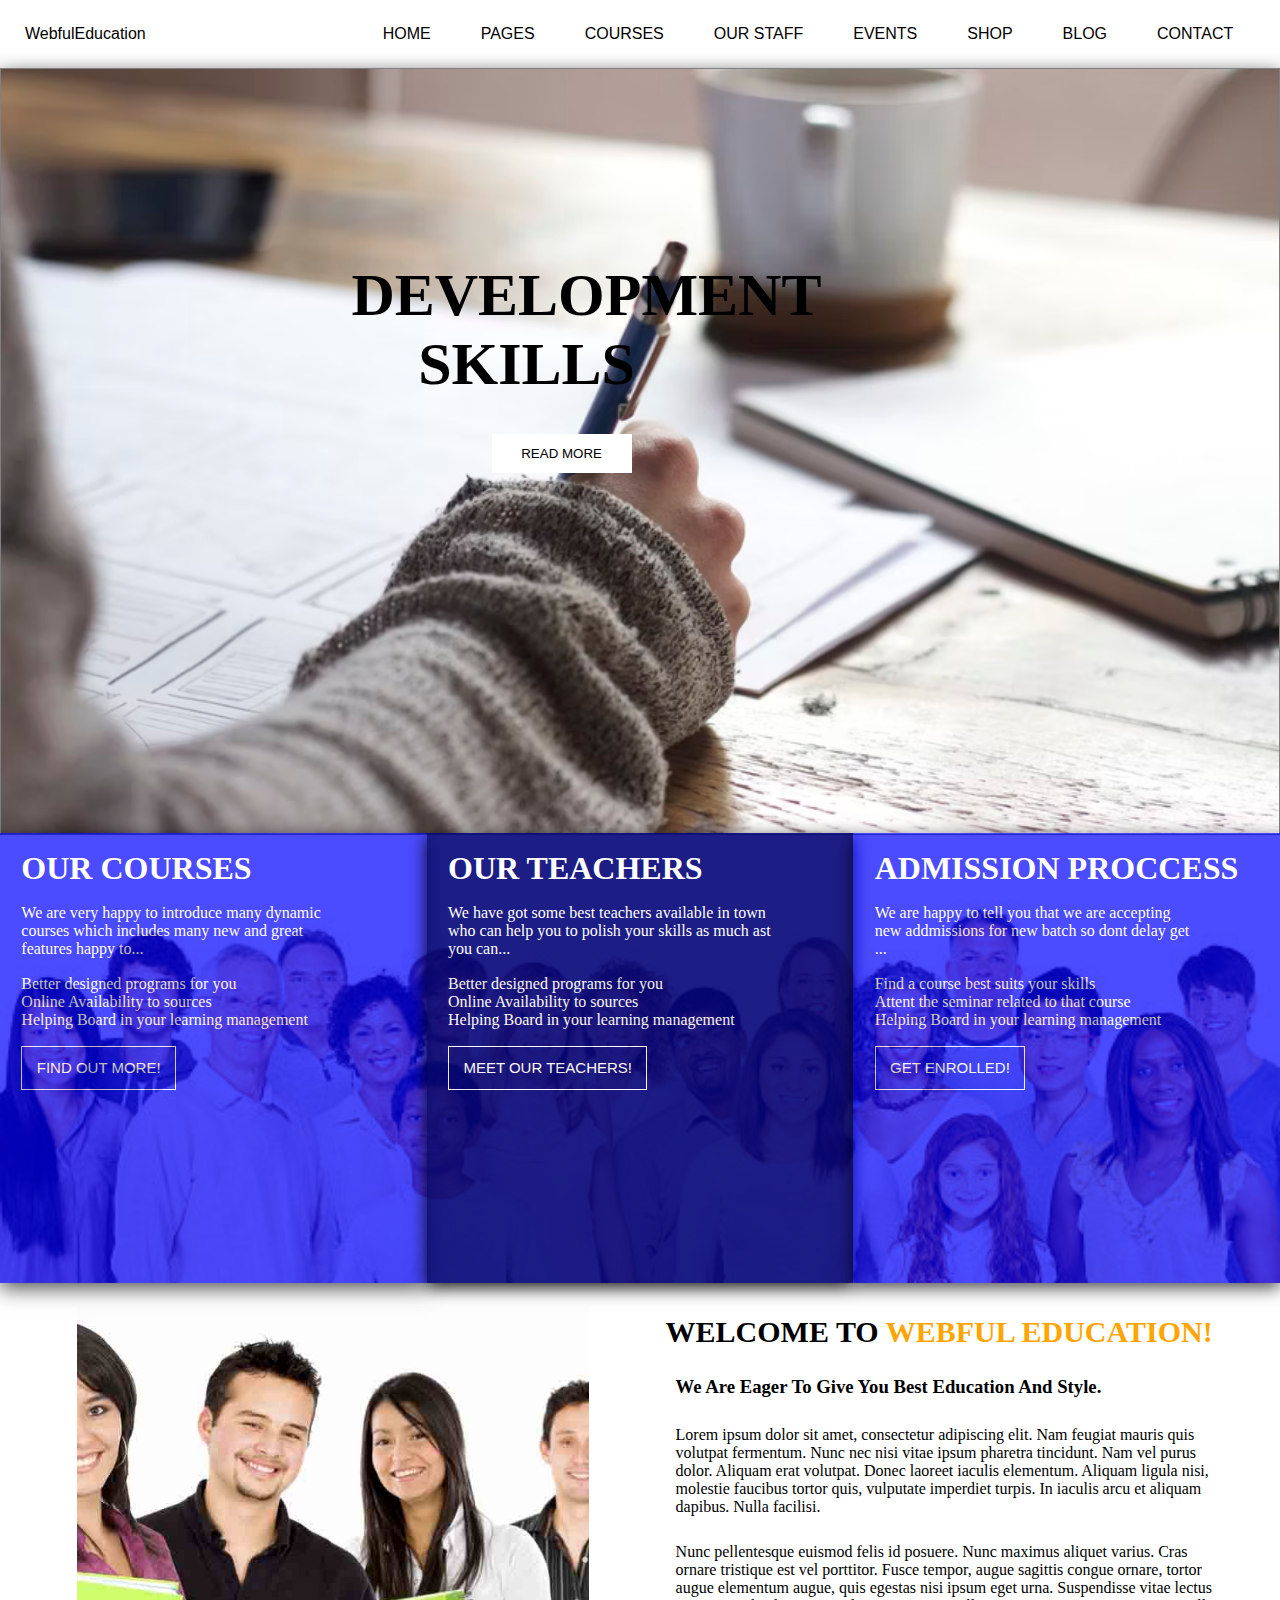
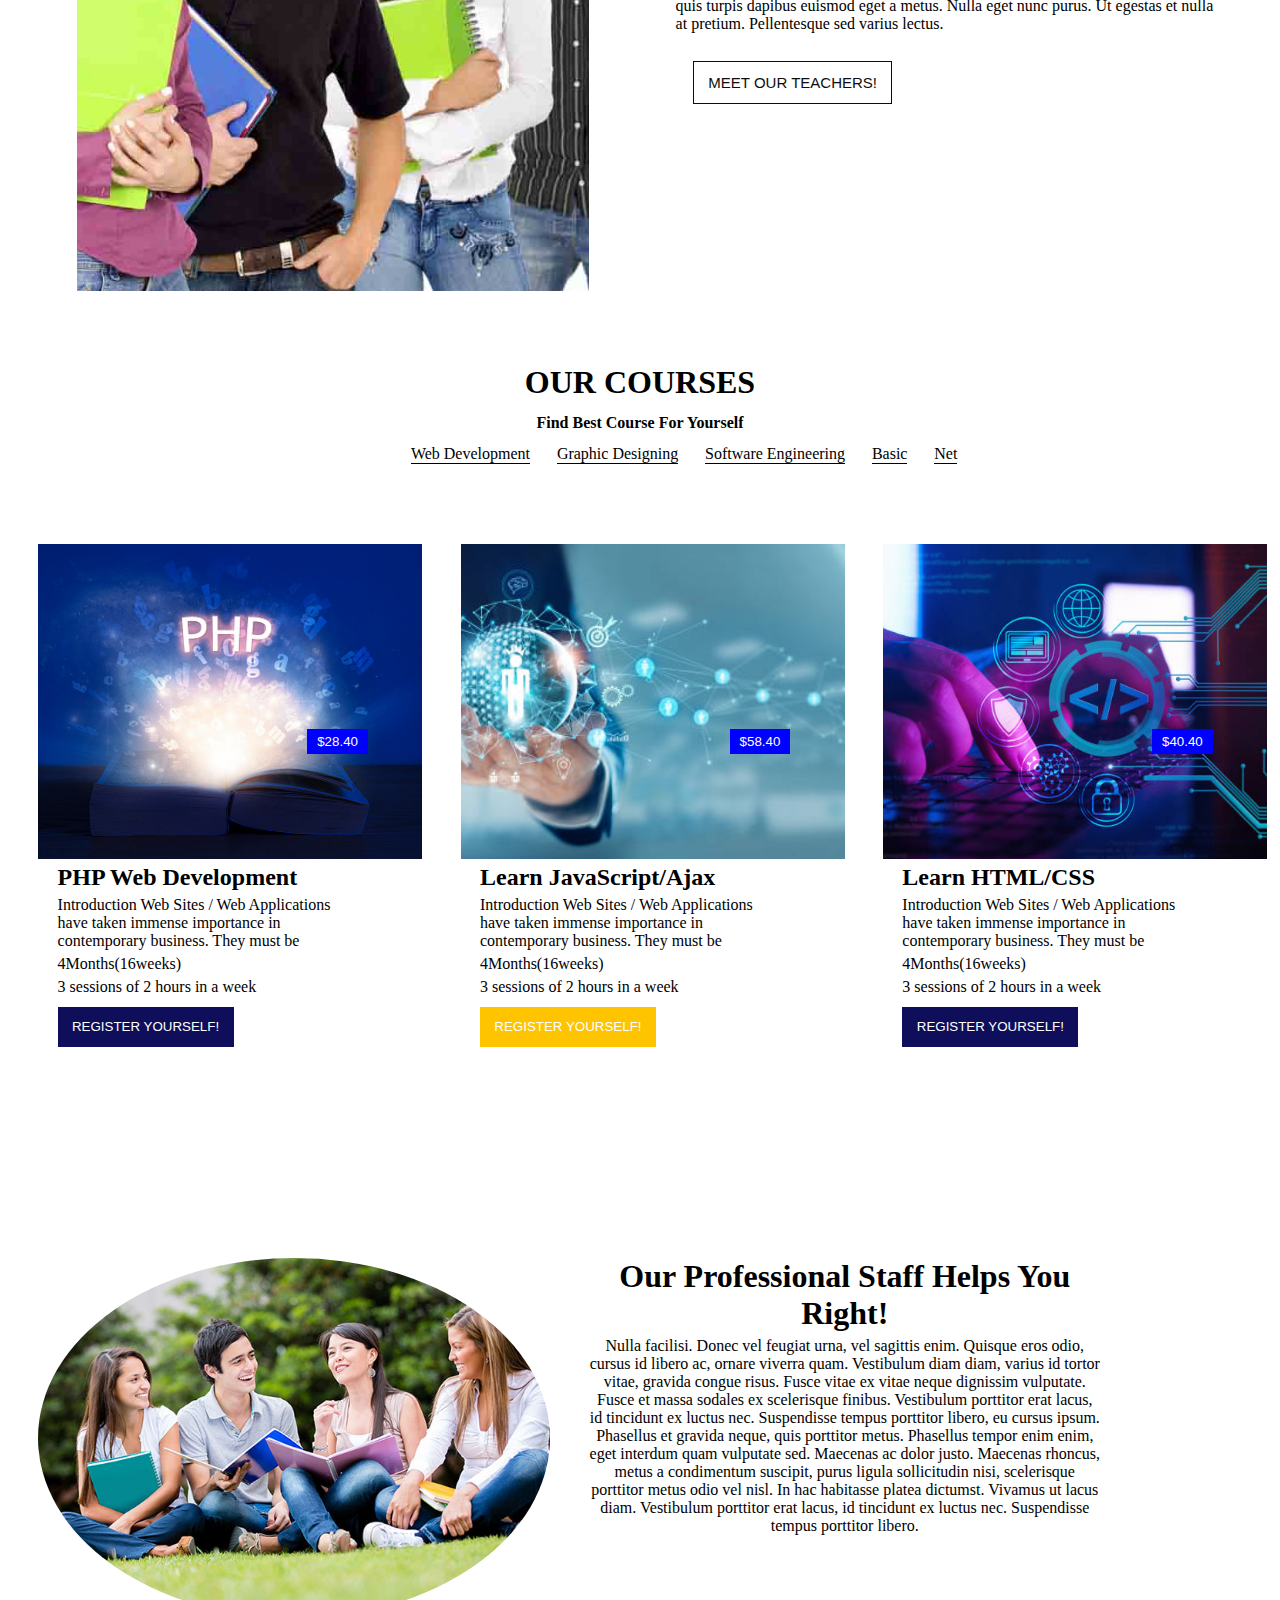
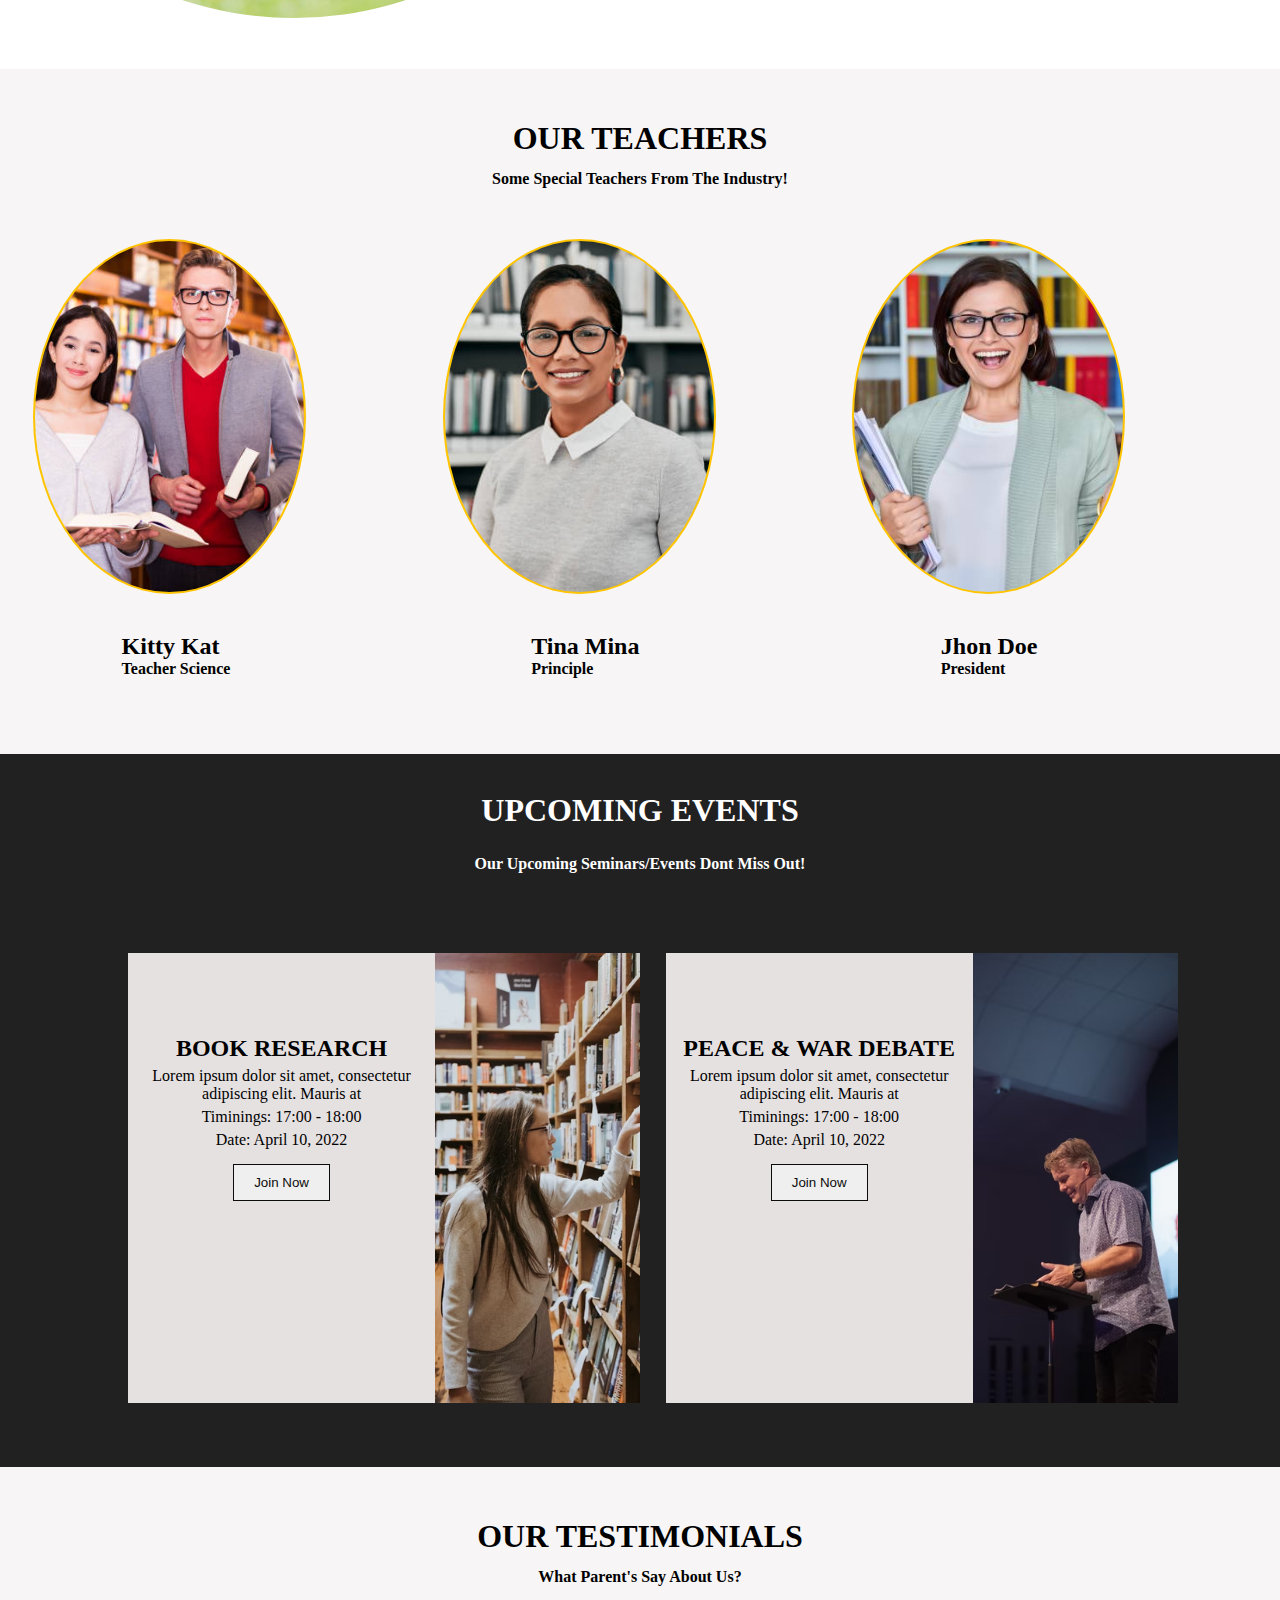
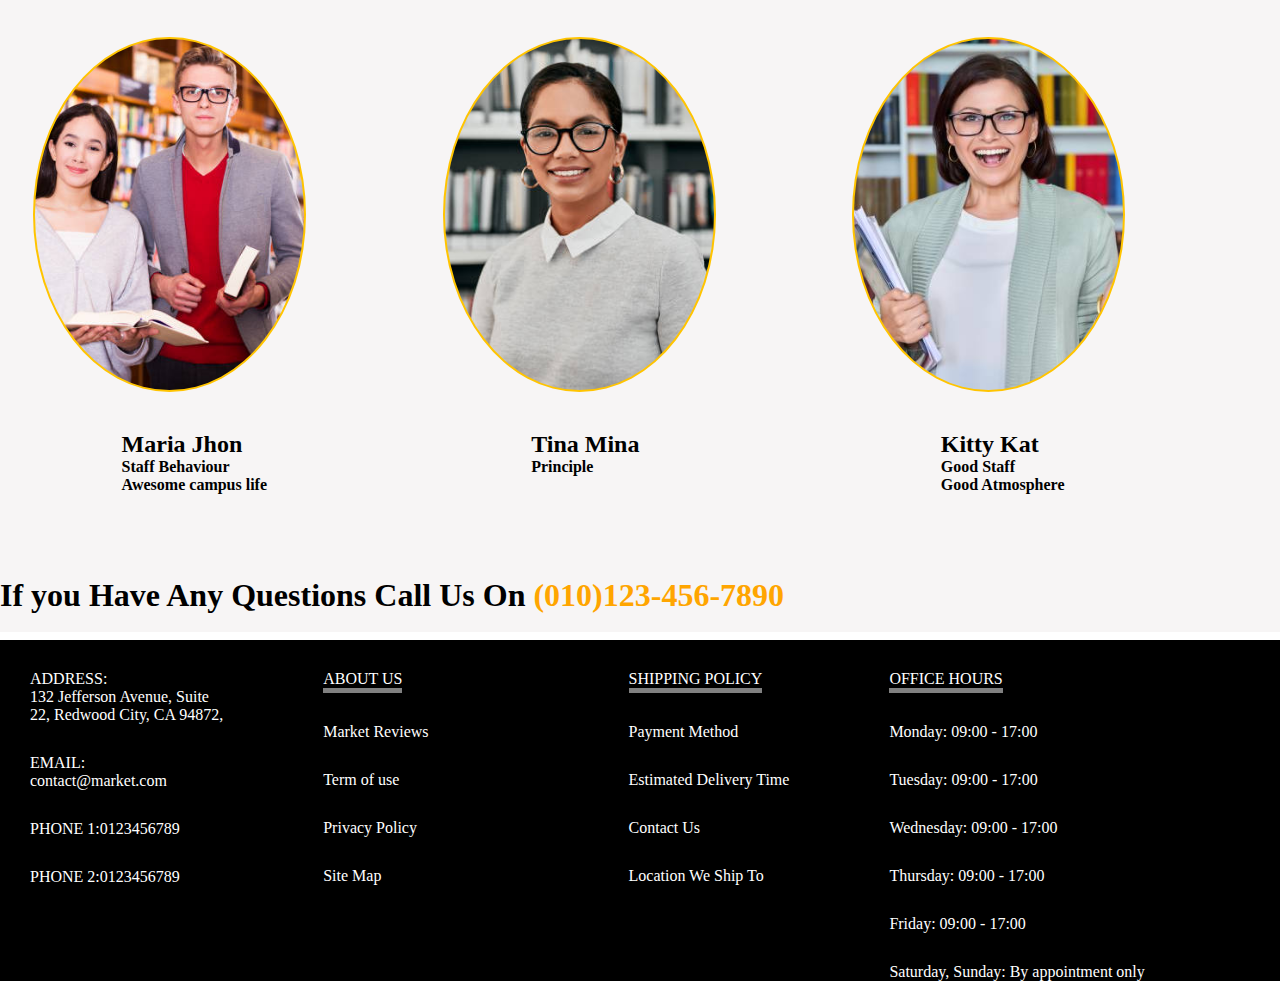
<file: index.html>
<!DOCTYPE html>
<html>
    <head>
<link rel="stylesheet" href="ass.css">
    </head>
    <body>
        <div class="pagemain">
<ul class="bar">
    <li>WebfulEducation</li>
    <li class="dropdown">HOME
        <ul class="drp-cntnt">
            <li><a href="https://zbatoolofficial.github.io/Assignment/index.html">Home Verson 1</a></li>
            <li>Header Light</li>
            <li>Header Style</li>
            <li>Boxed Layout</li>
            <li>Header Dark</li>
        </ul>
    </li>
    <li class="dropdown">PAGES
        <ul class="drp-cntnt">
            <li><a href="https://zbatoolofficial.github.io/Assignment/about.html">About us</a></li>
            <li>Faqs</li>
            <li>Admission</li>
            <li>404 Error</li>
            <li>Gallery</li>
        </ul>
    </li>
    <li class="dropdown">COURSES
        <ul class="drp-cntnt">
            <li><a href="https://zbatoolofficial.github.io/Assignment/course.html">Course</a></li>
            <li>Single course</li>
            <li>Right Sidebar</li>
            <li>Left Sidebar</li>
            
        </ul>
    </li>
    <li class="dropdown">OUR STAFF
        <ul class="drp-cntnt">
            <li><a href="https://zbatoolofficial.github.io/Assignment/teacher.html">Our Staff</a></li>
            <li>Single Teacher</li>
            <li>Right Sidebar</li>
            <li>Left Sidebar</li>
            
        </ul>
    </li>
    <li class="dropdown">EVENTS
        <ul class="drp-cntnt">
            <li><a href="https://zbatoolofficial.github.io/Assignment/event.html">Events</a></li>
            <li>Single Events</li>
            <li>Right Sidebar</li>
            <li>Left Sidebar</li>
        </ul>
    </li>
    <li class="dropdown">SHOP
        <ul class="drp-cntnt">
            <li><a href="https://zbatoolofficial.github.io/Assignment/shop.html">Shop</a></li>
            <li>Single Product</li>
            <li>Cart</li>
            <li>Checkout</li>
            
        </ul>
    </li>
    <li class="dropdown">BLOG
        <ul class="drp-cntnt">
            <li><a href="https://zbatoolofficial.github.io/Assignment/blog.html">Blog</a></li>
            <li>Single Post</li>
            <li>Right Sidebar</li>
            <li>Left Sidebar</li>
        </ul>
    </li>
    <li class="dropdown">CONTACT
        <ul class="drp-cntnt">
            <li><a href="https://zbatoolofficial.github.io/Assignment/contact.html">Contact</a></li>
            <li>Single Post</li>
            <li>Right Sidebar</li>
            <li>Left Sidebar</li>
        </ul>
    </li>
</ul>
<div class="wrapper">
    <div class="herosection">
        <div class="hsleft">

        </div>
        <div class="hsright">
            <div class="hsrcontent">
                
                <h1>DEVELOPMENT SKILLS</h1>

                <button>READ MORE</button>
            </div>
        </div>
    </div>
</div>

<div class="wraper">
    <div class="Layer">
        <div class="Lcntnt">
            <h1>OUR COURSES</h1>
            <p>We are very happy to introduce many dynamic<br>
                 courses which includes many new and great <br>
                 features happy to...</p>
                 <p> Better designed programs for you<br>
                    Online Availability to sources<br>
                    Helping Board in your learning management
                    </p>
                    <button>FIND OUT MORE!</button>
        </div>

    </div>
<div class="Layer2">
    <div class="Lcntnt">
        <h1>OUR TEACHERS</h1>
        <p>We have got some best teachers available in town<br>
            who can help you to polish your skills as much ast <br>
             you can...</p>
             <p> Better designed programs for you<br>
                Online Availability to sources<br>
                Helping Board in your learning management
                </p>
                <button>MEET OUR TEACHERS!</button>
    </div>

</div>
<div class="Layer3">
    <div class="Lcntnt">
        <h1> ADMISSION PROCCESS</h1>
        <p>We are happy to tell you that we are accepting<br>
             new addmissions for new batch so dont delay get<br>...</p>
             <p> Find a course best suits your skills<br>
                Attent the seminar related to that course<br>
                Helping Board in your learning management</p>
                <button>GET ENROLLED!</button>
    </div>

</div>
</div>
<div class="igwrap">
<div class="imgpa">
    <div class="imglft"></div>
<div class="par8">
    <h1>WELCOME TO<span style="color: orange;"> WEBFUL EDUCATION!</span></h1>
    <h3>We Are Eager To Give You Best Education And Style.</h3>
    <p>Lorem ipsum dolor sit amet, consectetur adipiscing elit. Nam feugiat mauris quis<br>
         volutpat fermentum. Nunc nec nisi vitae ipsum pharetra tincidunt. Nam vel purus<br>
          dolor. Aliquam erat volutpat. Donec laoreet iaculis elementum. Aliquam ligula nisi,<br>
         molestie faucibus tortor quis, vulputate imperdiet turpis. In iaculis arcu et aliquam<br>
         dapibus. Nulla facilisi.</p>
    <p>Nunc pellentesque euismod felis id posuere. Nunc maximus aliquet varius. Cras<br>
         ornare tristique est vel porttitor. Fusce tempor, augue sagittis congue ornare, tortor<br>
          augue elementum augue, quis egestas nisi ipsum eget urna. Suspendisse vitae lectus<br>
           quis turpis dapibus euismod eget a metus. Nulla eget nunc purus. Ut egestas et nulla<br>
         at pretium. Pellentesque sed varius lectus.</p>
         <button>MEET OUR TEACHERS!</button>
</div>
</div></div>

<div class="courses">
    <div class="upcrse">
        <h1>OUR COURSES</h1>
        <h4>Find Best Course For Yourself</h4>
        <ul class="upli">
            <li>Web Development</li>
            <li>Graphic Designing</li>
            <li>Software Engineering</li>
            <li>Basic</li>
            <li>Net</li>
        </ul>
    </div>
    <div class="downcrse">
        <div class="down1">
            <div class="up1">
                <button class="btn">$28.40</button>
            </div>
            <div class="do1">
                <h2>PHP Web Development</h2>
                <p>Introduction Web Sites / Web Applications <br>
                    have taken immense importance in<br>
                     contemporary business. They must be</p>
                     <p>4Months(16weeks)</p>
                     <p>3 sessions of 2 hours in a week</p>
                     <button>REGISTER YOURSELF!</button>
            </div>
        </div>
        <div class="down2">
            <div class="up2">
                <button class="btn">$58.40</button>
            </div>
            <div class="do2">
<h2>Learn JavaScript/Ajax</h2>
<p>Introduction Web Sites / Web Applications <br>
    have taken immense importance in<br>
     contemporary business. They must be</p>
     <p>4Months(16weeks)</p>
     <p>3 sessions of 2 hours in a week</p>
     <button>REGISTER YOURSELF!</button>
            </div>
        </div>
        <div class="down3">
            <div class="up3">
                <button class="btn">$40.40</button>
            </div>
            <div class="do1">
                <h2>Learn HTML/CSS</h2>
                <p>Introduction Web Sites / Web Applications <br>
                    have taken immense importance in<br>
                     contemporary business. They must be</p>
                     <p>4Months(16weeks)</p>
                     <p>3 sessions of 2 hours in a week</p>
                     <button>REGISTER YOURSELF!</button>
            </div>
        </div>
    </div>
</div>
</div>
<div class="tehero">
    <div class="telft"></div>
    <div class="terit">
        <h1>Our Professional Staff Helps You Right!</h1>
    <p>Nulla facilisi. Donec vel feugiat urna, vel sagittis enim. Quisque eros odio, cursus id libero ac, ornare viverra quam. Vestibulum diam diam, varius id tortor vitae, gravida congue risus. Fusce vitae ex vitae neque dignissim vulputate. Fusce et massa sodales ex scelerisque finibus. Vestibulum porttitor erat lacus, id tincidunt ex luctus nec. Suspendisse tempus porttitor libero, eu cursus ipsum. Phasellus et gravida neque, quis porttitor metus. Phasellus tempor enim enim, eget interdum quam vulputate sed. Maecenas ac dolor justo. Maecenas rhoncus, metus a condimentum suscipit, purus ligula sollicitudin nisi, scelerisque porttitor metus odio vel nisl. In hac habitasse platea dictumst. Vivamus ut lacus diam. Vestibulum porttitor erat lacus, id tincidunt ex luctus nec. Suspendisse tempus porttitor libero.</p>
    </div>
</div>
<div class="teacher">
    <div class="tch1">
        <h1>OUR TEACHERS</h1>
        <h4>Some Special Teachers From The Industry!</h4>
    </div>
    <div class="tch2">
       <div class="tchrman">
        <div class="tchr2">
            
        </div>
        <div class="tchrd">
            <h2>Kitty Kat</h2>
            <h4>Teacher Science</h4>
        </div></div>
        <div class="tchrman">
            <div class="tchr3">
                
            </div>
            <div class="tchrd">
                <h2>Tina Mina</h2>
                <h4>Principle</h4>
            </div></div>
            <div class="tchrman">
                <div class="tchr1">
                    
                </div>
                <div class="tchrd">
                    <h2>Jhon Doe</h2>
                    <h4>President</h4>
                </div></div>
       
    </div>
    <div class="Evnts">
        <div class="ev">
            <h1>UPCOMING EVENTS</h1>
            <h4>Our Upcoming Seminars/Events Dont Miss Out!</h4>
        </div>
        <div class="hromain">
    <div class="hrosec1">
        <div class="hrolft1">
            <h2>BOOK RESEARCH</h2>
            <p>Lorem ipsum dolor sit amet, consectetur<br> adipiscing elit. Mauris at</p>
                 <p> Timinings: 17:00 - 18:00</p>
                 <p>  Date: April 10, 2022</p>
                 <button>Join Now</button>
        </div>
        <div class="hrort1"></div>
    </div>
    <div class="hrosec2">
        <div class="hrolft2">
            <h2>PEACE & WAR DEBATE</h2>
            <p>Lorem ipsum dolor sit amet, consectetur<br> adipiscing elit. Mauris at</p>
            <p> Timinings: 17:00 - 18:00</p>
            <p>  Date: April 10, 2022</p>
            <button>Join Now</button>
        </div>
        <div class="hrort2"></div>
    </div></div>
</div>

<div class="teacher">
    <div class="tch1">
        <h1>OUR TESTIMONIALS</h1>
        <h4>What Parent's Say About Us?</h4>
    </div>
    <div class="tch2">
       <div class="tchrman">
        <div class="tchr2">
            
        </div>
        <div class="tchrd">
            <h2>Maria Jhon</h2>
            <h4>Staff Behaviour</h4>
            <h4>Awesome campus life</h4>
        </div></div>
        <div class="tchrman">
            <div class="tchr3">
                
            </div>
            <div class="tchrd">
                <h2>Tina Mina</h2>
                <h4>Principle</h4>
            </div></div>
            <div class="tchrman">
                <div class="tchr1">
                    
                </div>
                <div class="tchrd">
                    <h2>Kitty Kat</h2>
                    <h4>Good Staff</h4>
                    <h4>Good Atmosphere</h4>
                </div></div>
    </div> 
    <div class="and">
        <h1> If you Have Any Questions Call Us On <span style="color: orange;">(010)123-456-7890</span></h1>
    </div>
    <div class="endmn">
        <div class="end1">
        <ul>
            <li>ADDRESS:<br>
                132 Jefferson Avenue, Suite<br>
                 22, Redwood City, CA 94872,</li>
            <li></li>
            <li>EMAIL:<br>contact@market.com</li>
            <li></li>
            <li>PHONE 1:0123456789</li>
            <li>PHONE 2:0123456789</li>
        </ul></div>
        <div class="end2">
            <ul>
                <li>ABOUT US</li>
                <li>Market Reviews</li>
                <li>Term of use</li>
                <li>Privacy Policy</li>
                <li>Site Map</li>
            
            </ul></div>
            <div class="end3">
                <ul>
                    <li>SHIPPING POLICY</li>
                    <li>Payment Method</li>
                    <li>Estimated Delivery Time</li>
                    <li>Contact Us</li>
                    <li>Location We Ship To</li>
                    
                </ul></div>
                <div class="end4">
                    <ul>
                        <li>OFFICE HOURS</li>
                        <li>Monday: 09:00 - 17:00</li>
                        <li>Tuesday: 09:00 - 17:00</li>
                        <li>Wednesday: 09:00 - 17:00</li>
                        <li>Thursday: 09:00 - 17:00</li>
                        <li>Friday: 09:00 - 17:00</li>
                        <li>Saturday, Sunday: By appointment only
                        </li>
                        
                    </ul></div></div>
</div>
    </body>
</html>
</file>
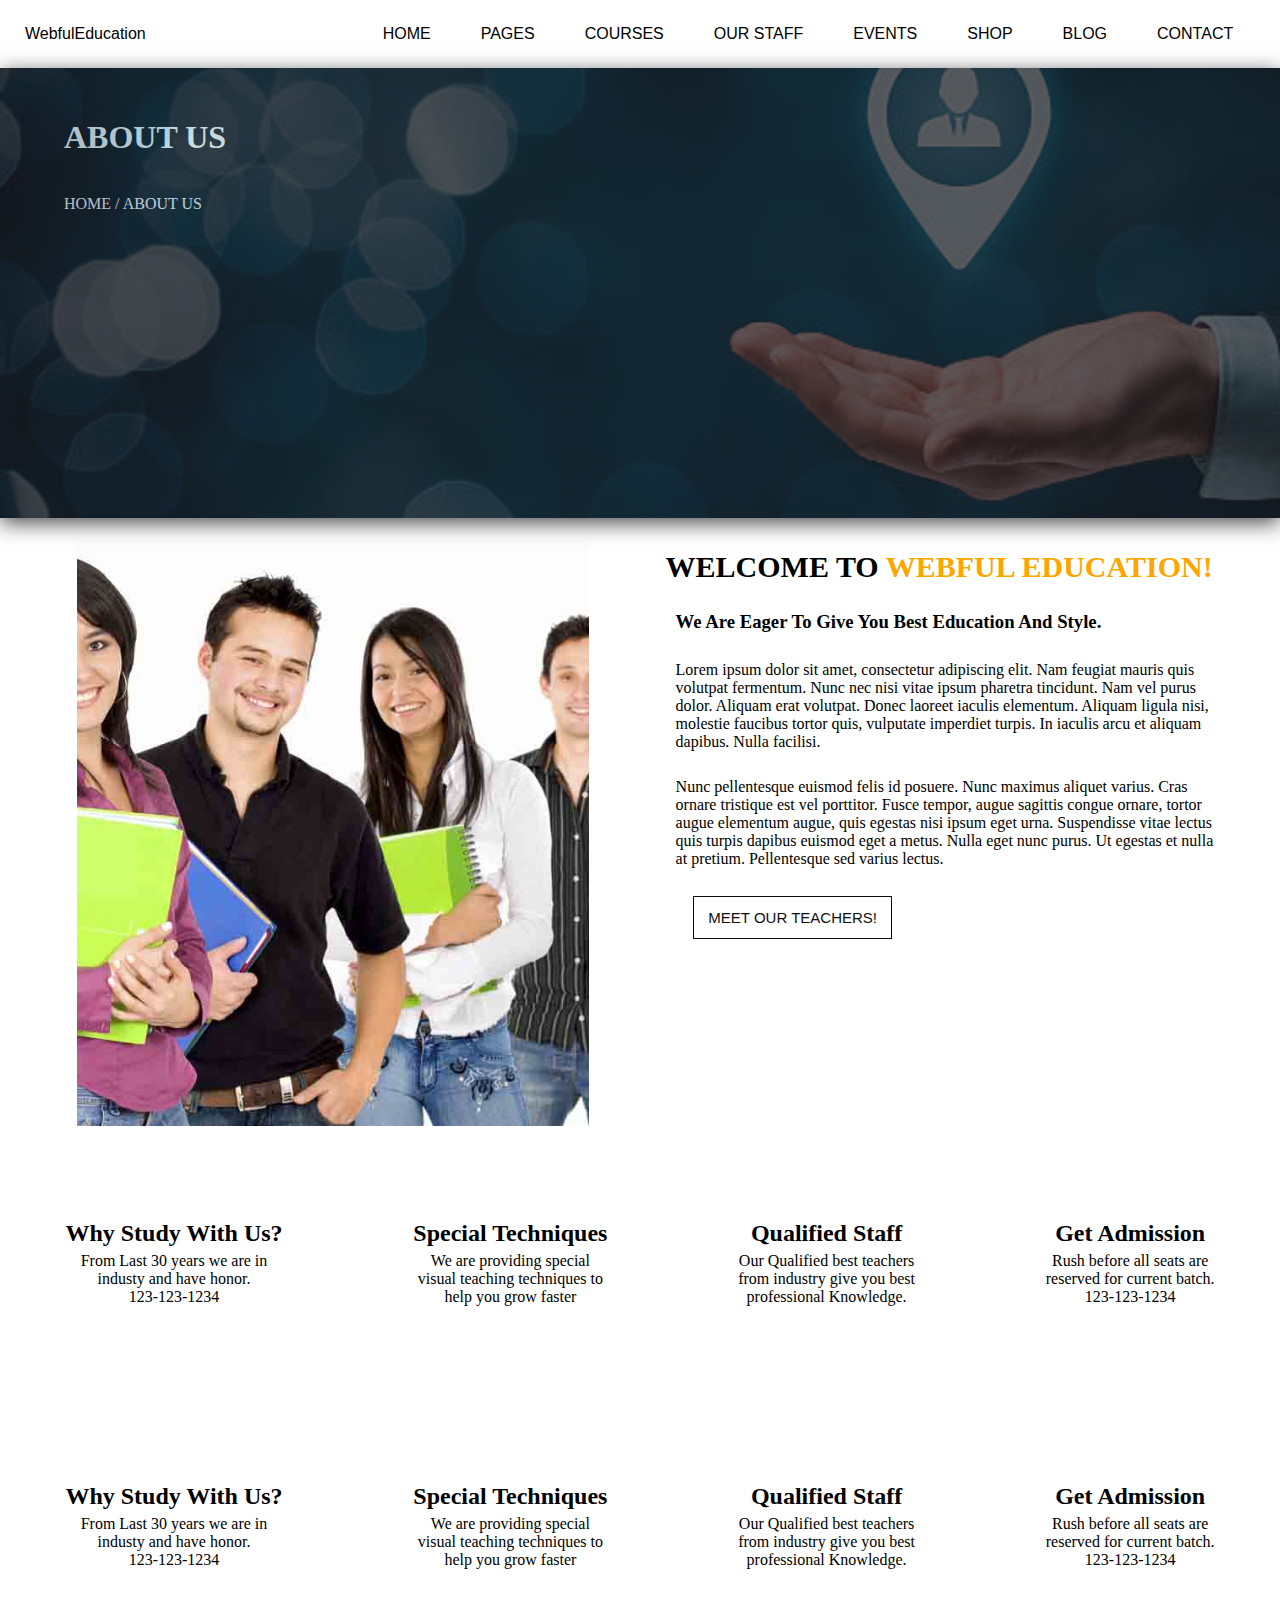
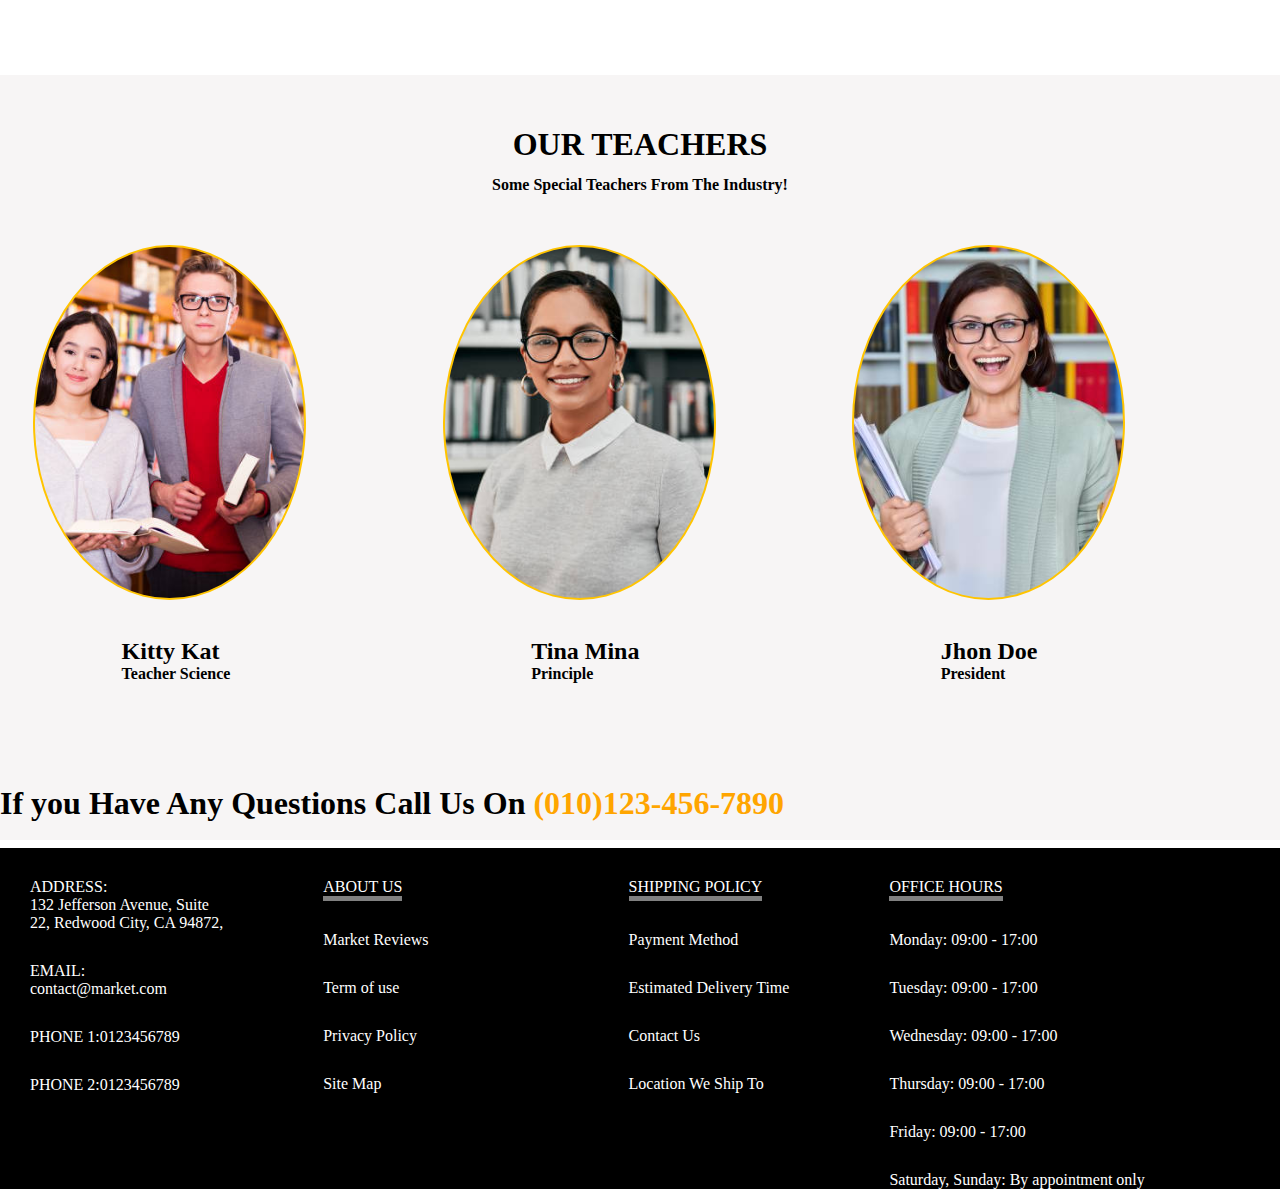
<file: about.html>
<!DOCTYPE html>
<html>
    <head>
        <link rel="stylesheet" href="ass.css">
    </head>
    <body>
        <ul class="bar">
    <li>WebfulEducation</li>
    <li class="dropdown">HOME
        <ul class="drp-cntnt">
            <li><a href="https://zbatoolofficial.github.io/Assignment/index.html">Home Verson 1</a></li>
            <li>Header Light</li>
            <li>Header Style</li>
            <li>Boxed Layout</li>
            <li>Header Dark</li>
        </ul>
    </li>
    <li class="dropdown">PAGES
        <ul class="drp-cntnt">
            <li><a href="https://zbatoolofficial.github.io/Assignment/about.html">About us</a></li>
            <li>Faqs</li>
            <li>Admission</li>
            <li>404 Error</li>
            <li>Gallery</li>
        </ul>
    </li>
    <li class="dropdown">COURSES
        <ul class="drp-cntnt">
            <li><a href="https://zbatoolofficial.github.io/Assignment/course.html">Course</a></li>
            <li>Single course</li>
            <li>Right Sidebar</li>
            <li>Left Sidebar</li>
            
        </ul>
    </li>
    <li class="dropdown">OUR STAFF
        <ul class="drp-cntnt">
            <li><a href="https://zbatoolofficial.github.io/Assignment/teacher.html">Our Staff</a></li>
            <li>Single Teacher</li>
            <li>Right Sidebar</li>
            <li>Left Sidebar</li>
            
        </ul>
    </li>
    <li class="dropdown">EVENTS
        <ul class="drp-cntnt">
            <li><a href="https://zbatoolofficial.github.io/Assignment/event.html">Events</a></li>
            <li>Single Events</li>
            <li>Right Sidebar</li>
            <li>Left Sidebar</li>
        </ul>
    </li>
    <li class="dropdown">SHOP
        <ul class="drp-cntnt">
            <li><a href="https://zbatoolofficial.github.io/Assignment/shop.html">Shop</a></li>
            <li>Single Product</li>
            <li>Cart</li>
            <li>Checkout</li>
            
        </ul>
    </li>
    <li class="dropdown">BLOG
        <ul class="drp-cntnt">
            <li><a href="https://zbatoolofficial.github.io/Assignment/blog.html">Blog</a></li>
            <li>Single Post</li>
            <li>Right Sidebar</li>
            <li>Left Sidebar</li>
        </ul>
    </li>
    <li class="dropdown">CONTACT
        <ul class="drp-cntnt">
            <li><a href="https://zbatoolofficial.github.io/Assignment/contact.html">Contact</a></li>
            <li>Single Post</li>
            <li>Right Sidebar</li>
            <li>Left Sidebar</li>
        </ul>
    </li>
</ul>
        <div class="abmain">
        <div class="abwraper">
            <div class="abLayer">
                <div class="abLcntnt">
                    <h1>ABOUT US</h1>
                    <p>HOME / ABOUT US</p>
                          
                </div>
        
            </div></div>

            <div class="imgpa">
                <div class="imglft"></div>
            <div class="par8">
                <h1>WELCOME TO<span style="color: orange;"> WEBFUL EDUCATION!</span></h1>
                <h3>We Are Eager To Give You Best Education And Style.</h3>
                <p>Lorem ipsum dolor sit amet, consectetur adipiscing elit. Nam feugiat mauris quis<br>
                     volutpat fermentum. Nunc nec nisi vitae ipsum pharetra tincidunt. Nam vel purus<br>
                      dolor. Aliquam erat volutpat. Donec laoreet iaculis elementum. Aliquam ligula nisi,<br>
                     molestie faucibus tortor quis, vulputate imperdiet turpis. In iaculis arcu et aliquam<br>
                     dapibus. Nulla facilisi.</p>
                <p>Nunc pellentesque euismod felis id posuere. Nunc maximus aliquet varius. Cras<br>
                     ornare tristique est vel porttitor. Fusce tempor, augue sagittis congue ornare, tortor<br>
                      augue elementum augue, quis egestas nisi ipsum eget urna. Suspendisse vitae lectus<br>
                       quis turpis dapibus euismod eget a metus. Nulla eget nunc purus. Ut egestas et nulla<br>
                     at pretium. Pellentesque sed varius lectus.</p>
                     <button>MEET OUR TEACHERS!</button>
            </div>
            </div>
            <div class="about">
                <div class="ab1">
                    <h2>Why Study With Us?</h2>
                    <p>From Last 30 years we are in<br>
                        industy and have honor.<br>
                         123-123-1234
                    </p>
                </div>
                <div class="ab1">
                    <h2>Special Techniques</h2>
                    <p>We are providing special<br>visual teaching techniques to<br>
                    help you grow faster
                    </p>
                </div>
                <div class="ab1">
                    <h2>Qualified Staff</h2>
                    <p>Our Qualified best teachers<br>
                        from industry give you best<br>
                    professional Knowledge.
                    </p>
                </div>
                <div class="ab1">
                    <h2>Get Admission</h2>
                    <p>Rush before all seats are<br> reserved for current batch.<br>
                         123-123-1234
                    </p>
                </div>
            </div>
            <div class="about">
                <div class="ab1">
                    <h2>Why Study With Us?</h2>
                    <p>From Last 30 years we are in<br>
                        industy and have honor.<br>
                         123-123-1234
                    </p>
                </div>
                <div class="ab1">
                    <h2>Special Techniques</h2>
                    <p>We are providing special<br>visual teaching techniques to<br>
                    help you grow faster
                    </p>
                </div>
                <div class="ab1">
                    <h2>Qualified Staff</h2>
                    <p>Our Qualified best teachers<br>
                        from industry give you best<br>
                    professional Knowledge.
                    </p>
                </div>
                <div class="ab1">
                    <h2>Get Admission</h2>
                    <p>Rush before all seats are<br> reserved for current batch.<br>
                         123-123-1234
                    </p>
                </div>
            </div>
            <div class="teacher">
                <div class="tch1">
                    <h1>OUR TEACHERS</h1>
                    <h4>Some Special Teachers From The Industry!</h4>
                </div>
                <div class="tch2">
                   <div class="tchrman">
                    <div class="tchr2">
                        
                    </div>
                    <div class="tchrd">
                        <h2>Kitty Kat</h2>
                        <h4>Teacher Science</h4>
                    </div></div>
                    <div class="tchrman">
                        <div class="tchr3">
                            
                        </div>
                        <div class="tchrd">
                            <h2>Tina Mina</h2>
                            <h4>Principle</h4>
                        </div></div>
                        <div class="tchrman">
                            <div class="tchr1">
                                
                            </div>
                            <div class="tchrd">
                                <h2>Jhon Doe</h2>
                                <h4>President</h4>
                            </div></div>
                   
                </div>
               <div class="and">
                   <h1> If you Have Any Questions Call Us On <span style="color: orange;">(010)123-456-7890</span></h1>
               </div>
                <div class="endmn">
                    <div class="end1">
                    <ul>
                        <li>ADDRESS:<br>
                            132 Jefferson Avenue, Suite<br>
                             22, Redwood City, CA 94872,</li>
                        <li></li>
                        <li>EMAIL:<br>contact@market.com</li>
                        <li></li>
                        <li>PHONE 1:0123456789</li>
                        <li>PHONE 2:0123456789</li>
                    </ul></div>
                    <div class="end2">
                        <ul>
                            <li>ABOUT US</li>
                            <li>Market Reviews</li>
                            <li>Term of use</li>
                            <li>Privacy Policy</li>
                            <li>Site Map</li>
                        
                        </ul></div>
                        <div class="end3">
                            <ul>
                                <li>SHIPPING POLICY</li>
                                <li>Payment Method</li>
                                <li>Estimated Delivery Time</li>
                                <li>Contact Us</li>
                                <li>Location We Ship To</li>
                                
                            </ul></div>
                            <div class="end4">
                                <ul>
                                    <li>OFFICE HOURS</li>
                                    <li>Monday: 09:00 - 17:00</li>
                                    <li>Tuesday: 09:00 - 17:00</li>
                                    <li>Wednesday: 09:00 - 17:00</li>
                                    <li>Thursday: 09:00 - 17:00</li>
                                    <li>Friday: 09:00 - 17:00</li>
                                    <li>Saturday, Sunday: By appointment only
                                    </li>
                                    
                                </ul></div></div>
    </body>
</html>
</file>
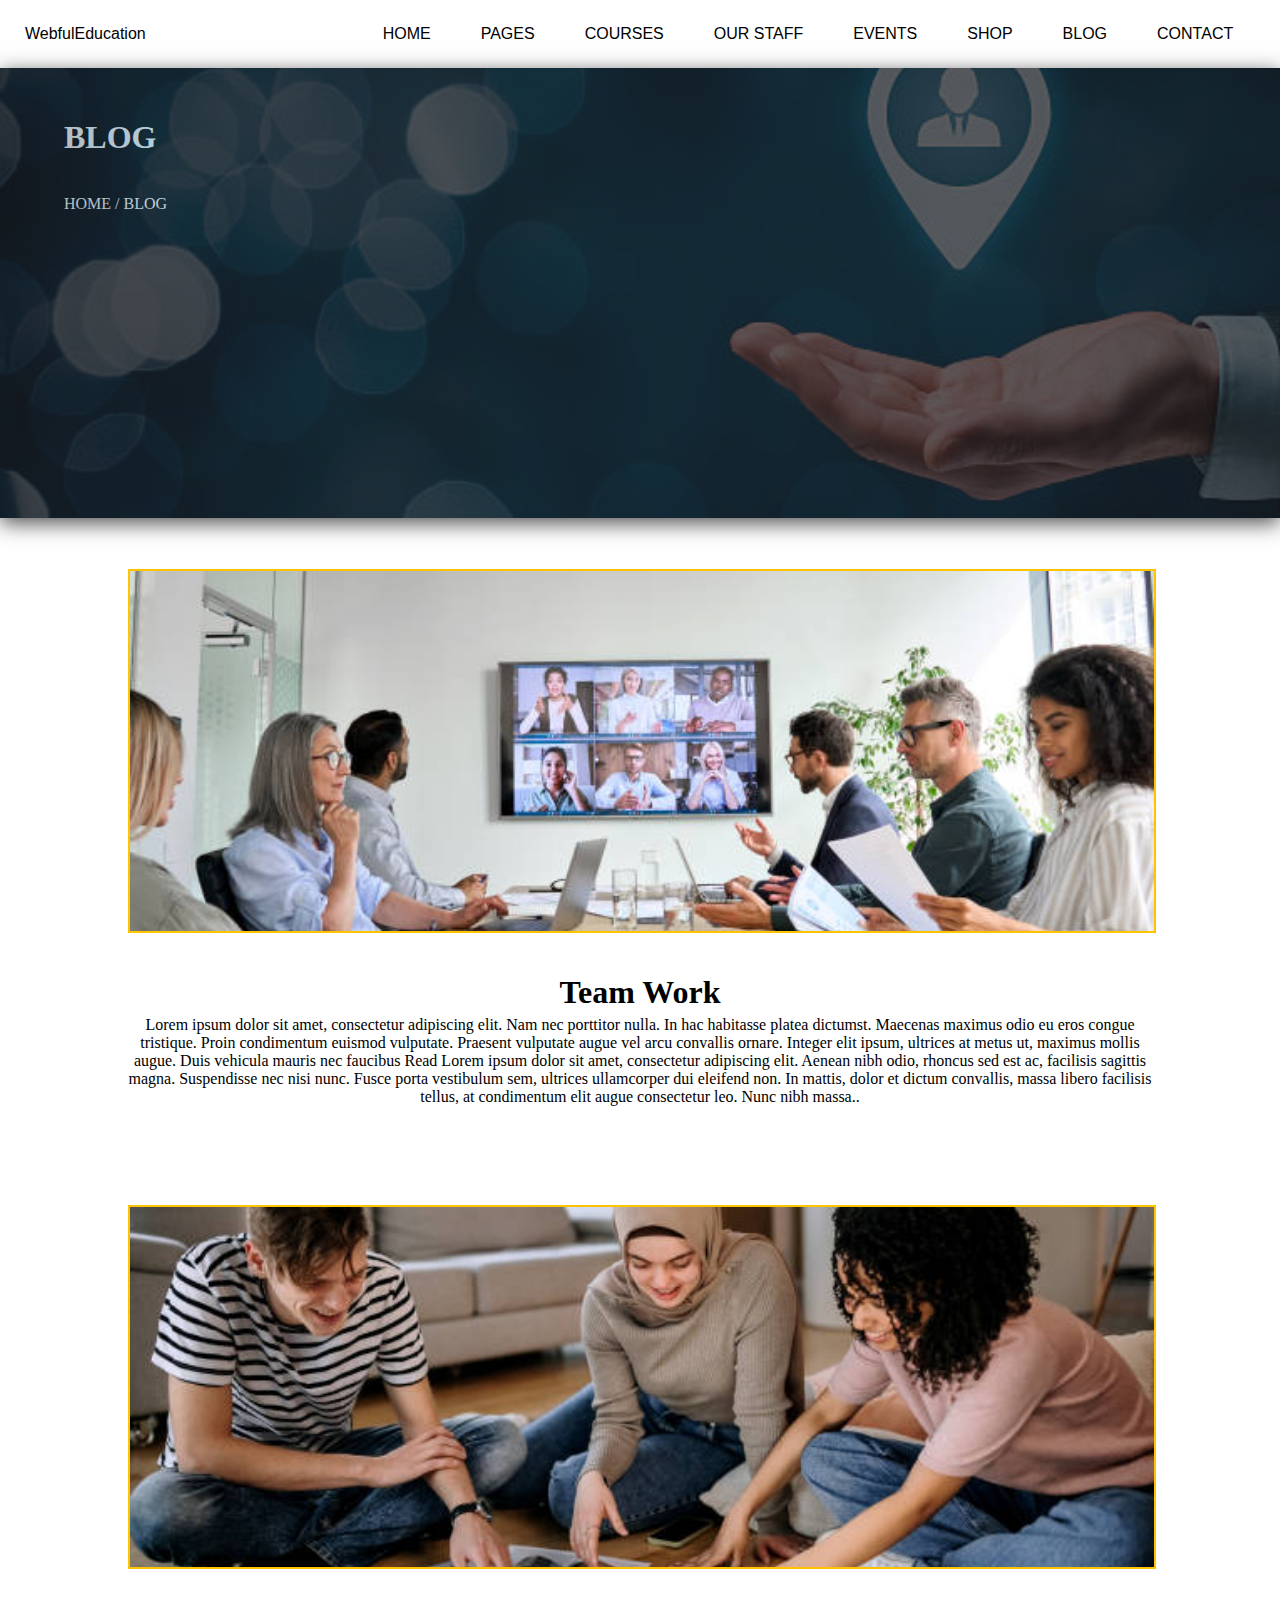
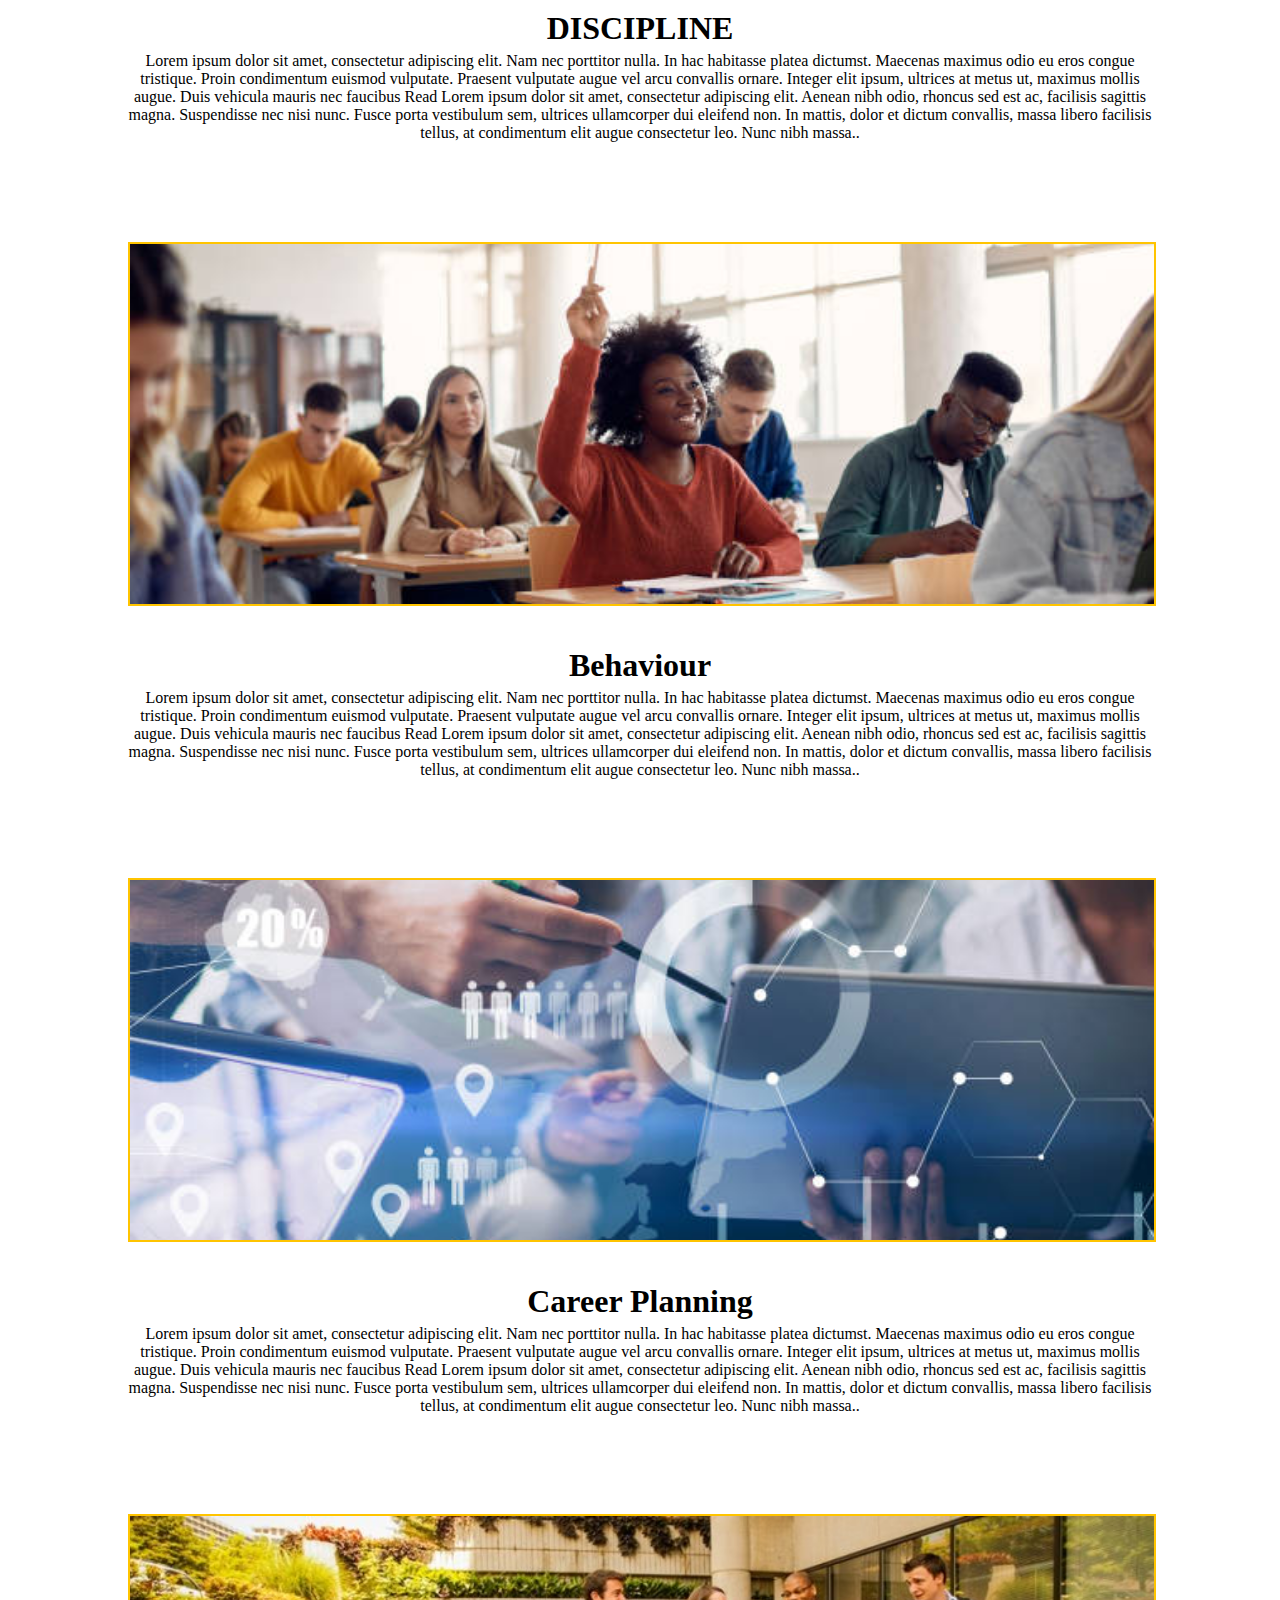
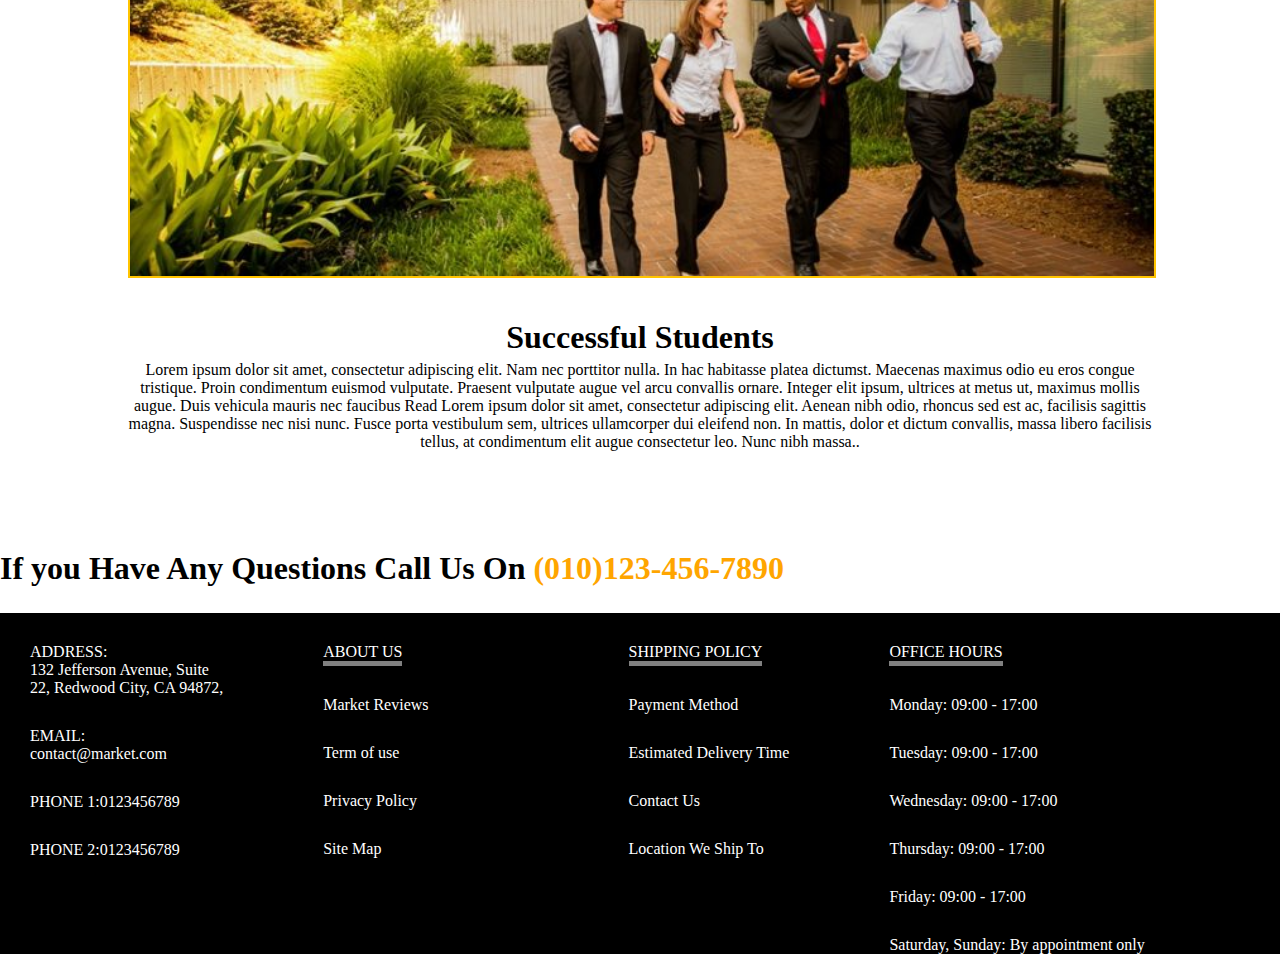
<file: blog.html>
<!DOCTYPE html>
<html>
    <head>
        <link rel="stylesheet" href="ass.css">
    </head>
    <body>
        <ul class="bar">
    <li>WebfulEducation</li>
    <li class="dropdown">HOME
        <ul class="drp-cntnt">
            <li><a href="https://zbatoolofficial.github.io/Assignment/index.html">Home Verson 1</a></li>
            <li>Header Light</li>
            <li>Header Style</li>
            <li>Boxed Layout</li>
            <li>Header Dark</li>
        </ul>
    </li>
    <li class="dropdown">PAGES
        <ul class="drp-cntnt">
            <li><a href="https://zbatoolofficial.github.io/Assignment/about.html">About us</a></li>
            <li>Faqs</li>
            <li>Admission</li>
            <li>404 Error</li>
            <li>Gallery</li>
        </ul>
    </li>
    <li class="dropdown">COURSES
        <ul class="drp-cntnt">
            <li><a href="https://zbatoolofficial.github.io/Assignment/course.html">Course</a></li>
            <li>Single course</li>
            <li>Right Sidebar</li>
            <li>Left Sidebar</li>
            
        </ul>
    </li>
    <li class="dropdown">OUR STAFF
        <ul class="drp-cntnt">
            <li><a href="https://zbatoolofficial.github.io/Assignment/teacher.html">Our Staff</a></li>
            <li>Single Teacher</li>
            <li>Right Sidebar</li>
            <li>Left Sidebar</li>
            
        </ul>
    </li>
    <li class="dropdown">EVENTS
        <ul class="drp-cntnt">
            <li><a href="https://zbatoolofficial.github.io/Assignment/event.html">Events</a></li>
            <li>Single Events</li>
            <li>Right Sidebar</li>
            <li>Left Sidebar</li>
        </ul>
    </li>
    <li class="dropdown">SHOP
        <ul class="drp-cntnt">
            <li><a href="https://zbatoolofficial.github.io/Assignment/shop.html">Shop</a></li>
            <li>Single Product</li>
            <li>Cart</li>
            <li>Checkout</li>
            
        </ul>
    </li>
    <li class="dropdown">BLOG
        <ul class="drp-cntnt">
            <li><a href="https://zbatoolofficial.github.io/Assignment/blog.html">Blog</a></li>
            <li>Single Post</li>
            <li>Right Sidebar</li>
            <li>Left Sidebar</li>
        </ul>
    </li>
    <li class="dropdown">CONTACT
        <ul class="drp-cntnt">
            <li><a href="https://zbatoolofficial.github.io/Assignment/contact.html">Contact</a></li>
            <li>Single Post</li>
            <li>Right Sidebar</li>
            <li>Left Sidebar</li>
        </ul>
    </li>
</ul>
        <div class="abmain">
        <div class="abwraper">
            <div class="abLayer">
                <div class="abLcntnt">
                    <h1> BLOG</h1>
                    <p>HOME /  BLOG</p>
                          
                </div>
        
            </div></div>
            <div class="team">
                <div class="temimg">

                </div>
            </div>
            <div class="teamp">
                <h1>Team Work</h1>
                <p>Lorem ipsum dolor sit amet, consectetur adipiscing elit. Nam nec porttitor nulla. In hac habitasse platea dictumst. Maecenas maximus odio eu eros congue tristique. Proin condimentum euismod vulputate. Praesent vulputate augue vel arcu convallis ornare. Integer elit ipsum, ultrices at metus ut, maximus mollis augue. Duis vehicula mauris nec faucibus Read Lorem ipsum dolor sit amet, consectetur adipiscing elit. Aenean nibh odio, rhoncus sed est ac, facilisis sagittis magna. Suspendisse nec nisi nunc. Fusce porta vestibulum sem, ultrices ullamcorper dui eleifend non. In mattis, dolor et dictum convallis, massa libero facilisis tellus, at condimentum elit augue consectetur leo. Nunc nibh massa..</p>
            </div>

            <div class="team">
                <div class="temimg1">

                </div>
            </div>
            <div class="teamp">
                <h1>DISCIPLINE</h1>
                <p>Lorem ipsum dolor sit amet, consectetur adipiscing elit. Nam nec porttitor nulla. In hac habitasse platea dictumst. Maecenas maximus odio eu eros congue tristique. Proin condimentum euismod vulputate. Praesent vulputate augue vel arcu convallis ornare. Integer elit ipsum, ultrices at metus ut, maximus mollis augue. Duis vehicula mauris nec faucibus Read Lorem ipsum dolor sit amet, consectetur adipiscing elit. Aenean nibh odio, rhoncus sed est ac, facilisis sagittis magna. Suspendisse nec nisi nunc. Fusce porta vestibulum sem, ultrices ullamcorper dui eleifend non. In mattis, dolor et dictum convallis, massa libero facilisis tellus, at condimentum elit augue consectetur leo. Nunc nibh massa..</p>
            </div>

            <div class="team">
                <div class="temimg2">

                </div>
            </div>
            <div class="teamp">
                <h1>Behaviour</h1>
                <p>Lorem ipsum dolor sit amet, consectetur adipiscing elit. Nam nec porttitor nulla. In hac habitasse platea dictumst. Maecenas maximus odio eu eros congue tristique. Proin condimentum euismod vulputate. Praesent vulputate augue vel arcu convallis ornare. Integer elit ipsum, ultrices at metus ut, maximus mollis augue. Duis vehicula mauris nec faucibus Read Lorem ipsum dolor sit amet, consectetur adipiscing elit. Aenean nibh odio, rhoncus sed est ac, facilisis sagittis magna. Suspendisse nec nisi nunc. Fusce porta vestibulum sem, ultrices ullamcorper dui eleifend non. In mattis, dolor et dictum convallis, massa libero facilisis tellus, at condimentum elit augue consectetur leo. Nunc nibh massa..</p>
            </div>

            <div class="team">
                <div class="temimg3">

                </div>
            </div>
            <div class="teamp">
                <h1>Career Planning</h1>
                <p>Lorem ipsum dolor sit amet, consectetur adipiscing elit. Nam nec porttitor nulla. In hac habitasse platea dictumst. Maecenas maximus odio eu eros congue tristique. Proin condimentum euismod vulputate. Praesent vulputate augue vel arcu convallis ornare. Integer elit ipsum, ultrices at metus ut, maximus mollis augue. Duis vehicula mauris nec faucibus Read Lorem ipsum dolor sit amet, consectetur adipiscing elit. Aenean nibh odio, rhoncus sed est ac, facilisis sagittis magna. Suspendisse nec nisi nunc. Fusce porta vestibulum sem, ultrices ullamcorper dui eleifend non. In mattis, dolor et dictum convallis, massa libero facilisis tellus, at condimentum elit augue consectetur leo. Nunc nibh massa..</p>
            </div>

            <div class="team">
                <div class="temimg4">

                </div>
            </div>
            <div class="teamp">
                <h1>Successful Students</h1>
                <p>Lorem ipsum dolor sit amet, consectetur adipiscing elit. Nam nec porttitor nulla. In hac habitasse platea dictumst. Maecenas maximus odio eu eros congue tristique. Proin condimentum euismod vulputate. Praesent vulputate augue vel arcu convallis ornare. Integer elit ipsum, ultrices at metus ut, maximus mollis augue. Duis vehicula mauris nec faucibus Read Lorem ipsum dolor sit amet, consectetur adipiscing elit. Aenean nibh odio, rhoncus sed est ac, facilisis sagittis magna. Suspendisse nec nisi nunc. Fusce porta vestibulum sem, ultrices ullamcorper dui eleifend non. In mattis, dolor et dictum convallis, massa libero facilisis tellus, at condimentum elit augue consectetur leo. Nunc nibh massa..</p>
            </div>
            <div class="and">
                <h1> If you Have Any Questions Call Us On <span style="color: orange;">(010)123-456-7890</span></h1>
            </div>
            <div class="endmn">
                <div class="end1">
                <ul>
                    <li>ADDRESS:<br>
                        132 Jefferson Avenue, Suite<br>
                         22, Redwood City, CA 94872,</li>
                    <li></li>
                    <li>EMAIL:<br>contact@market.com</li>
                    <li></li>
                    <li>PHONE 1:0123456789</li>
                    <li>PHONE 2:0123456789</li>
                </ul></div>
                <div class="end2">
                    <ul>
                        <li>ABOUT US</li>
                        <li>Market Reviews</li>
                        <li>Term of use</li>
                        <li>Privacy Policy</li>
                        <li>Site Map</li>
                    
                    </ul></div>
                    <div class="end3">
                        <ul>
                            <li>SHIPPING POLICY</li>
                            <li>Payment Method</li>
                            <li>Estimated Delivery Time</li>
                            <li>Contact Us</li>
                            <li>Location We Ship To</li>
                            
                        </ul></div>
                        <div class="end4">
                            <ul>
                                <li>OFFICE HOURS</li>
                                <li>Monday: 09:00 - 17:00</li>
                                <li>Tuesday: 09:00 - 17:00</li>
                                <li>Wednesday: 09:00 - 17:00</li>
                                <li>Thursday: 09:00 - 17:00</li>
                                <li>Friday: 09:00 - 17:00</li>
                                <li>Saturday, Sunday: By appointment only
                                </li>
                                
                            </ul></div></div>
        </body>
        </html>
</file>
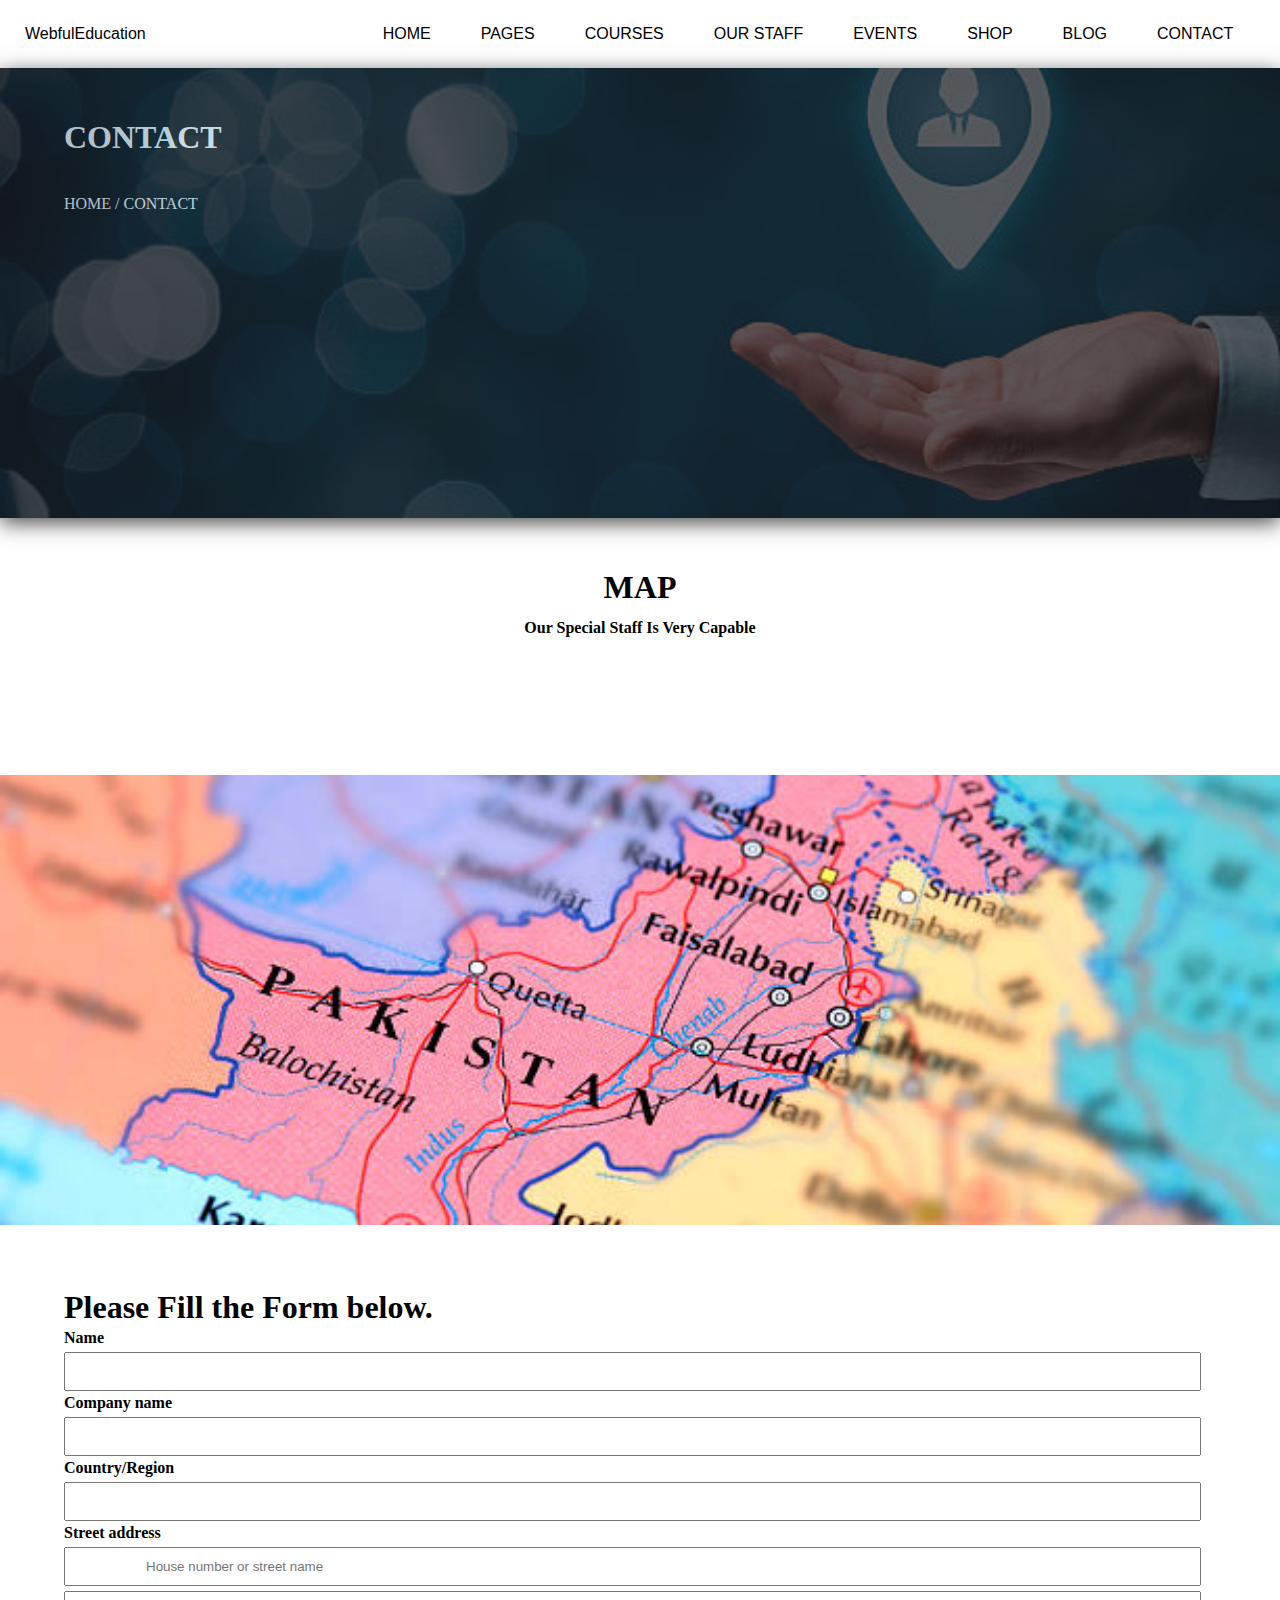
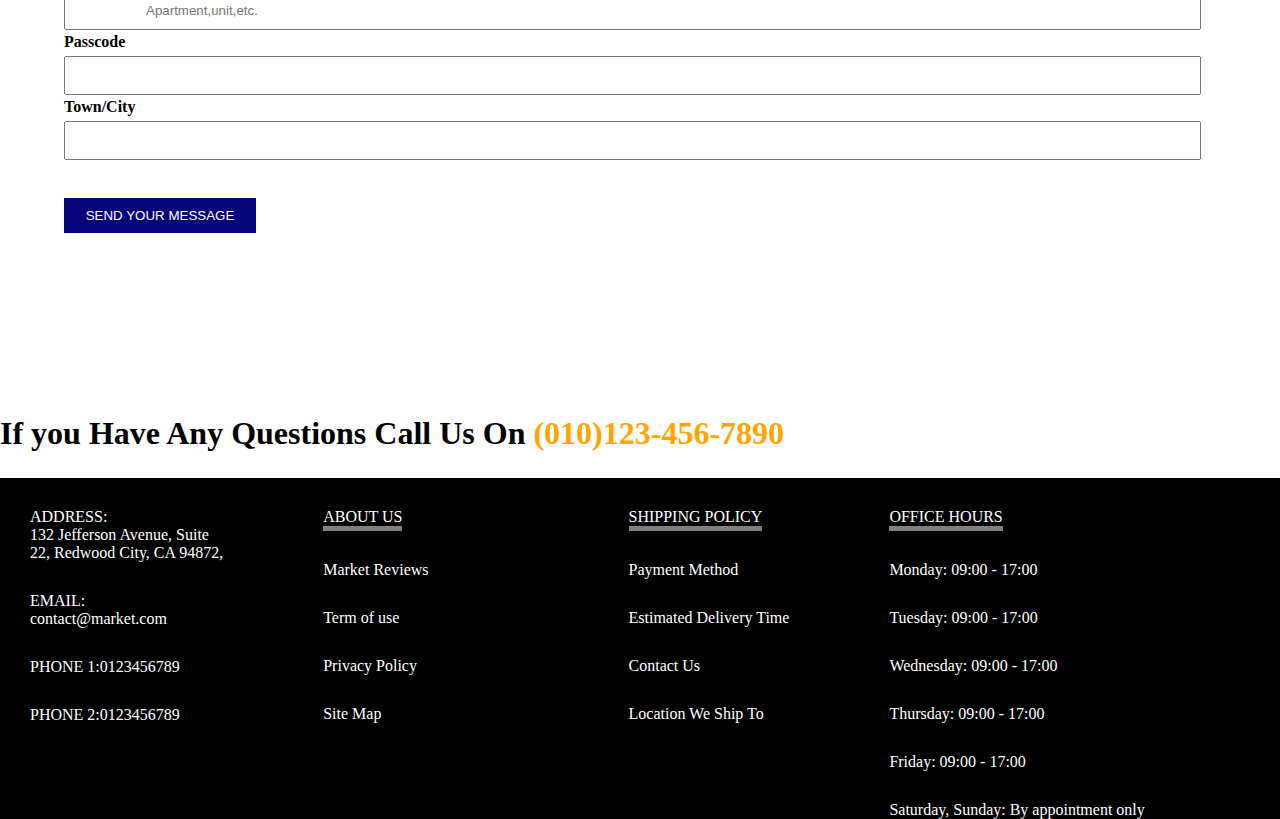
<file: contact.html>
<!DOCTYPE html>
<html>
    <head>
        <link rel="stylesheet" href="ass.css">
    </head>
    <body>
        <ul class="bar">
    <li>WebfulEducation</li>
    <li class="dropdown">HOME
        <ul class="drp-cntnt">
            <li><a href="https://zbatoolofficial.github.io/Assignment/index.html">Home Verson 1</a></li>
            <li>Header Light</li>
            <li>Header Style</li>
            <li>Boxed Layout</li>
            <li>Header Dark</li>
        </ul>
    </li>
    <li class="dropdown">PAGES
        <ul class="drp-cntnt">
            <li><a href="https://zbatoolofficial.github.io/Assignment/about.html">About us</a></li>
            <li>Faqs</li>
            <li>Admission</li>
            <li>404 Error</li>
            <li>Gallery</li>
        </ul>
    </li>
    <li class="dropdown">COURSES
        <ul class="drp-cntnt">
            <li><a href="https://zbatoolofficial.github.io/Assignment/course.html">Course</a></li>
            <li>Single course</li>
            <li>Right Sidebar</li>
            <li>Left Sidebar</li>
            
        </ul>
    </li>
    <li class="dropdown">OUR STAFF
        <ul class="drp-cntnt">
            <li><a href="https://zbatoolofficial.github.io/Assignment/teacher.html">Our Staff</a></li>
            <li>Single Teacher</li>
            <li>Right Sidebar</li>
            <li>Left Sidebar</li>
            
        </ul>
    </li>
    <li class="dropdown">EVENTS
        <ul class="drp-cntnt">
            <li><a href="https://zbatoolofficial.github.io/Assignment/event.html">Events</a></li>
            <li>Single Events</li>
            <li>Right Sidebar</li>
            <li>Left Sidebar</li>
        </ul>
    </li>
    <li class="dropdown">SHOP
        <ul class="drp-cntnt">
            <li><a href="https://zbatoolofficial.github.io/Assignment/shop.html">Shop</a></li>
            <li>Single Product</li>
            <li>Cart</li>
            <li>Checkout</li>
            
        </ul>
    </li>
    <li class="dropdown">BLOG
        <ul class="drp-cntnt">
            <li><a href="https://zbatoolofficial.github.io/Assignment/blog.html">Blog</a></li>
            <li>Single Post</li>
            <li>Right Sidebar</li>
            <li>Left Sidebar</li>
        </ul>
    </li>
    <li class="dropdown">CONTACT
        <ul class="drp-cntnt">
            <li><a href="https://zbatoolofficial.github.io/Assignment/contact.html">Contact</a></li>
            <li>Single Post</li>
            <li>Right Sidebar</li>
            <li>Left Sidebar</li>
        </ul>
    </li>
</ul>


        <div class="abmain">
        <div class="abwraper">
            <div class="abLayer">
                <div class="abLcntnt">
                    <h1> CONTACT</h1>
                    <p>HOME /  CONTACT</p>
                          
                </div>
        
            </div></div>
            <div class="tch1">
                <h1>MAP</h1>
                <h4>Our Special Staff Is Very Capable </h4>
            </div>
            <div class="contactmap"></div>
            <div class="chmnlft">
                <div class="chmn">
                <h1>Please Fill the Form below.</h1>
                <h4>Name</h4>
                <input type="text" placeholder="">
                <h4>Company name</h4>
                <input type="text" placeholder="">
                <h4>Country/Region</h4>
                <input type="text" placeholder="">
                <h4>Street address</h4>
                <input type="text" placeholder="House number or street name">
                <input type="text" placeholder="Apartment,unit,etc.">
                <h4>Passcode</h4>
                <input type="text" placeholder="" name="password">
                <h4>Town/City</h4>
                <input type="text" placeholder="" ></div>
            <button>SEND YOUR MESSAGE</button>
            </div>
            <div class="and">
                <h1> If you Have Any Questions Call Us On <span style="color: orange;">(010)123-456-7890</span></h1>
            </div>
            <div class="endmn">
                <div class="end1">
                <ul>
                    <li>ADDRESS:<br>
                        132 Jefferson Avenue, Suite<br>
                         22, Redwood City, CA 94872,</li>
                    <li></li>
                    <li>EMAIL:<br>contact@market.com</li>
                    <li></li>
                    <li>PHONE 1:0123456789</li>
                    <li>PHONE 2:0123456789</li>
                </ul></div>
                <div class="end2">
                    <ul>
                        <li>ABOUT US</li>
                        <li>Market Reviews</li>
                        <li>Term of use</li>
                        <li>Privacy Policy</li>
                        <li>Site Map</li>
                    
                    </ul></div>
                    <div class="end3">
                        <ul>
                            <li>SHIPPING POLICY</li>
                            <li>Payment Method</li>
                            <li>Estimated Delivery Time</li>
                            <li>Contact Us</li>
                            <li>Location We Ship To</li>
                            
                        </ul></div>
                        <div class="end4">
                            <ul>
                                <li>OFFICE HOURS</li>
                                <li>Monday: 09:00 - 17:00</li>
                                <li>Tuesday: 09:00 - 17:00</li>
                                <li>Wednesday: 09:00 - 17:00</li>
                                <li>Thursday: 09:00 - 17:00</li>
                                <li>Friday: 09:00 - 17:00</li>
                                <li>Saturday, Sunday: By appointment only
                                </li>
                                
                            </ul></div></div>
        </body>
        </html>
</file>
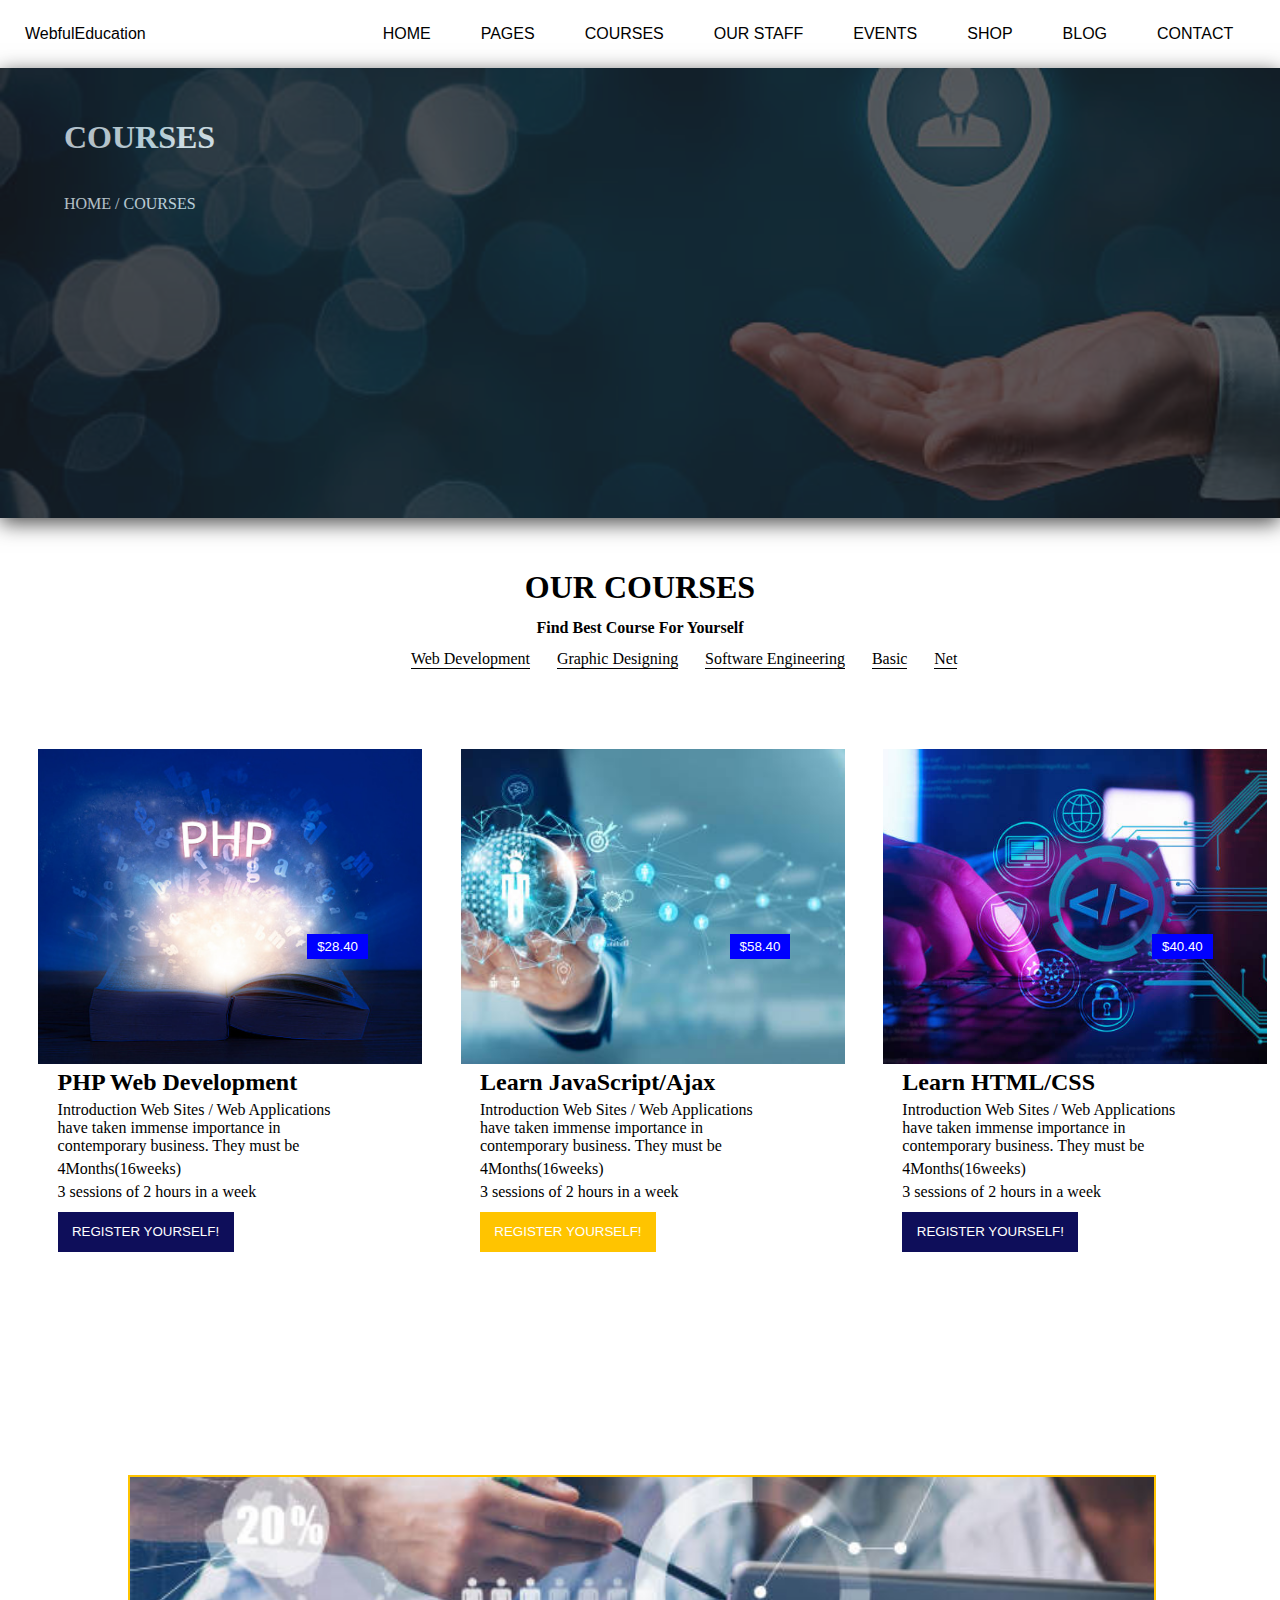
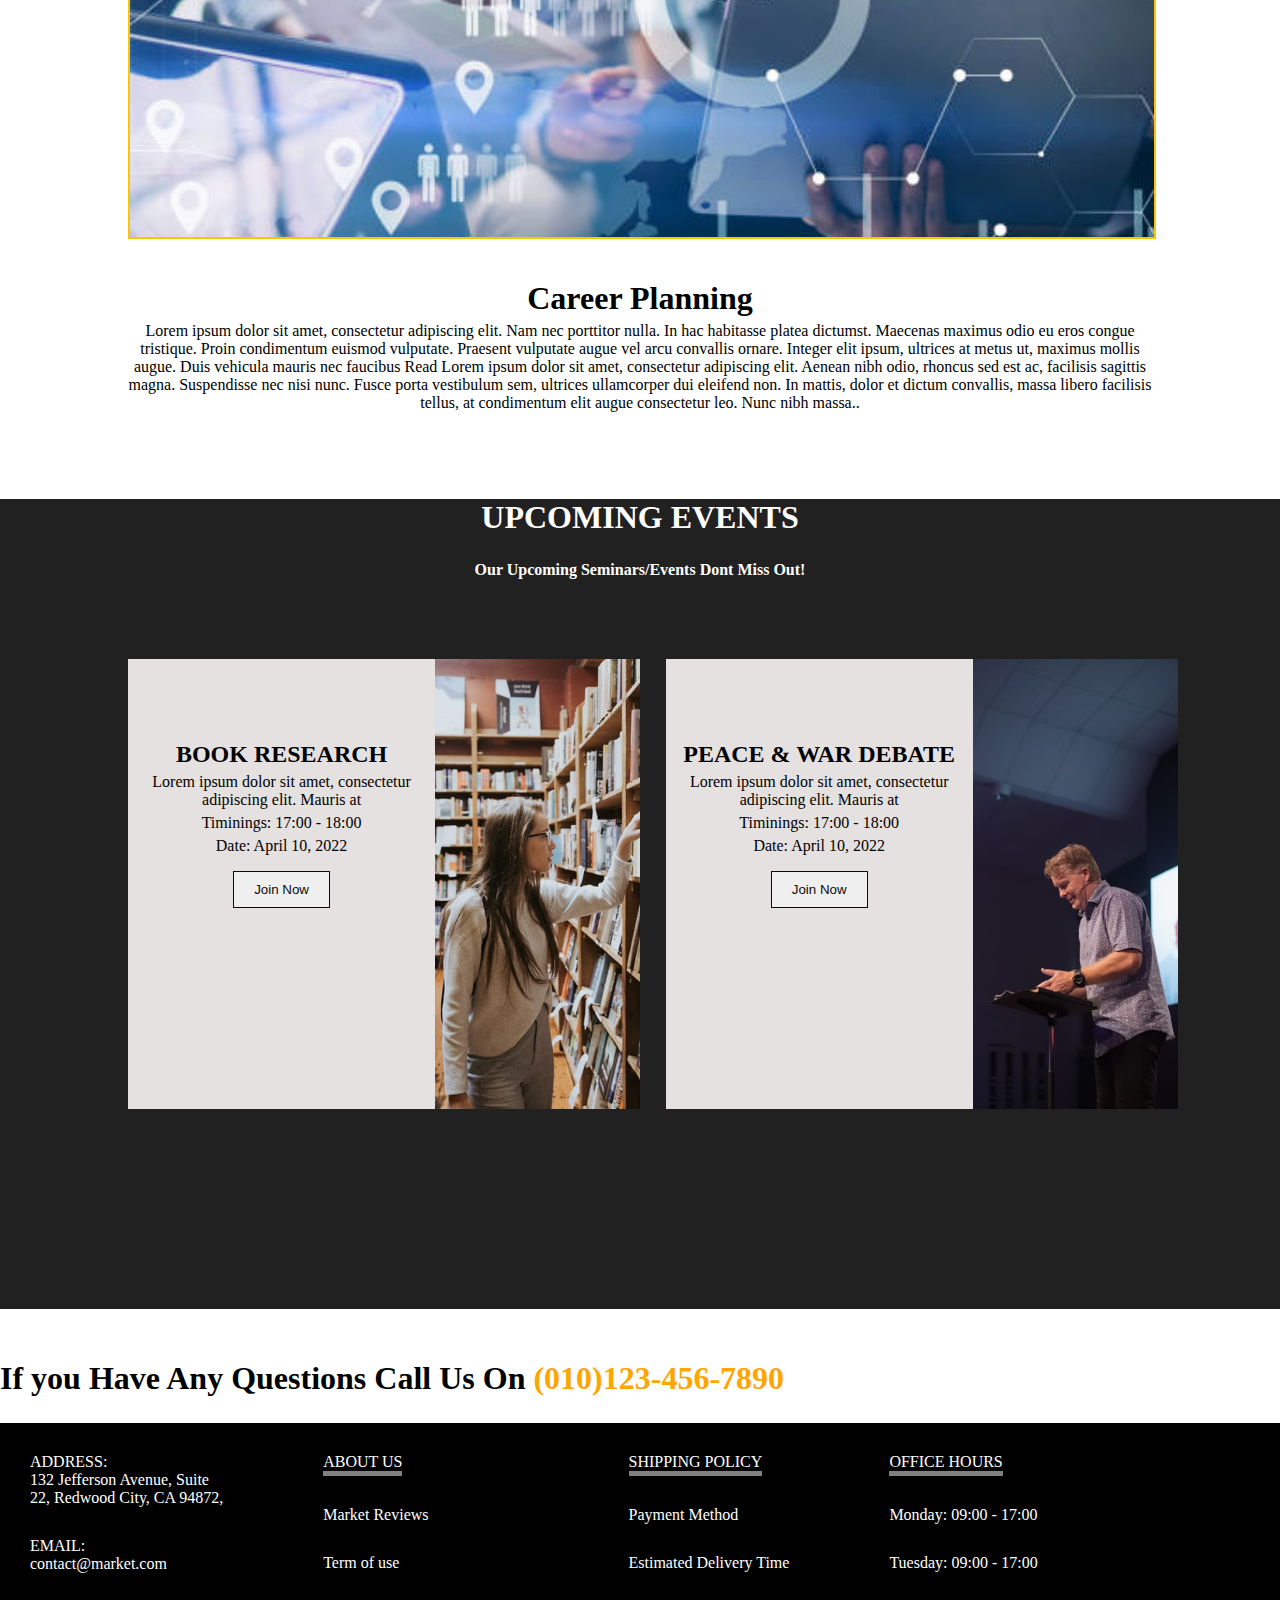
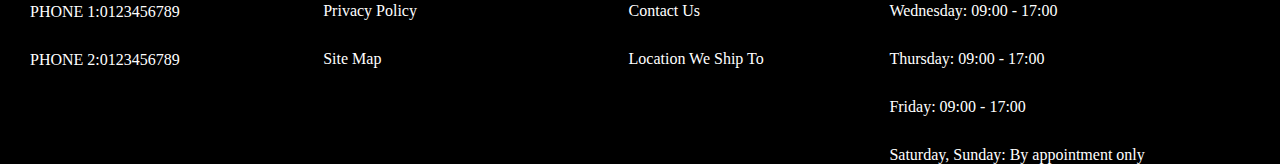
<file: course.html>
<!DOCTYPE html>
<html>
    <head>
        <link rel="stylesheet" href="ass.css">
    </head>
    <body>
       <ul class="bar">
    <li>WebfulEducation</li>
    <li class="dropdown">HOME
        <ul class="drp-cntnt">
            <li><a href="https://zbatoolofficial.github.io/Assignment/index.html">Home Verson 1</a></li>
            <li>Header Light</li>
            <li>Header Style</li>
            <li>Boxed Layout</li>
            <li>Header Dark</li>
        </ul>
    </li>
    <li class="dropdown">PAGES
        <ul class="drp-cntnt">
            <li><a href="https://zbatoolofficial.github.io/Assignment/about.html">About us</a></li>
            <li>Faqs</li>
            <li>Admission</li>
            <li>404 Error</li>
            <li>Gallery</li>
        </ul>
    </li>
    <li class="dropdown">COURSES
        <ul class="drp-cntnt">
            <li><a href="https://zbatoolofficial.github.io/Assignment/course.html">Course</a></li>
            <li>Single course</li>
            <li>Right Sidebar</li>
            <li>Left Sidebar</li>
            
        </ul>
    </li>
    <li class="dropdown">OUR STAFF
        <ul class="drp-cntnt">
            <li><a href="https://zbatoolofficial.github.io/Assignment/teacher.html">Our Staff</a></li>
            <li>Single Teacher</li>
            <li>Right Sidebar</li>
            <li>Left Sidebar</li>
            
        </ul>
    </li>
    <li class="dropdown">EVENTS
        <ul class="drp-cntnt">
            <li><a href="https://zbatoolofficial.github.io/Assignment/event.html">Events</a></li>
            <li>Single Events</li>
            <li>Right Sidebar</li>
            <li>Left Sidebar</li>
        </ul>
    </li>
    <li class="dropdown">SHOP
        <ul class="drp-cntnt">
            <li><a href="https://zbatoolofficial.github.io/Assignment/shop.html">Shop</a></li>
            <li>Single Product</li>
            <li>Cart</li>
            <li>Checkout</li>
            
        </ul>
    </li>
    <li class="dropdown">BLOG
        <ul class="drp-cntnt">
            <li><a href="https://zbatoolofficial.github.io/Assignment/blog.html">Blog</a></li>
            <li>Single Post</li>
            <li>Right Sidebar</li>
            <li>Left Sidebar</li>
        </ul>
    </li>
    <li class="dropdown">CONTACT
        <ul class="drp-cntnt">
            <li><a href="https://zbatoolofficial.github.io/Assignment/contact.html">Contact</a></li>
            <li>Single Post</li>
            <li>Right Sidebar</li>
            <li>Left Sidebar</li>
        </ul>
    </li>
</ul>
        <div class="abmain">
        <div class="abwraper">
            <div class="abLayer">
                <div class="abLcntnt">
                    <h1> COURSES</h1>
                    <p>HOME /  COURSES</p>
                          
                </div>
        
            </div></div>
            <div class="courses">
                <div class="upcrse">
                    <h1>OUR COURSES</h1>
                    <h4>Find Best Course For Yourself</h4>
                    <ul class="upli">
                        <li>Web Development</li>
                        <li>Graphic Designing</li>
                        <li>Software Engineering</li>
                        <li>Basic</li>
                        <li>Net</li>
                    </ul>
                </div>
                <div class="downcrse">
                    <div class="down1">
                        <div class="up1">
                            <button class="btn">$28.40</button>
                        </div>
                        <div class="do1">
                            <h2>PHP Web Development</h2>
                            <p>Introduction Web Sites / Web Applications <br>
                                have taken immense importance in<br>
                                 contemporary business. They must be</p>
                                 <p>4Months(16weeks)</p>
                                 <p>3 sessions of 2 hours in a week</p>
                                 <button>REGISTER YOURSELF!</button>
                        </div>
                    </div>
                    <div class="down2">
                        <div class="up2">
                            <button class="btn">$58.40</button>
                        </div>
                        <div class="do2">
            <h2>Learn JavaScript/Ajax</h2>
            <p>Introduction Web Sites / Web Applications <br>
                have taken immense importance in<br>
                 contemporary business. They must be</p>
                 <p>4Months(16weeks)</p>
                 <p>3 sessions of 2 hours in a week</p>
                 <button>REGISTER YOURSELF!</button>
                        </div>
                    </div>
                    <div class="down3">
                        <div class="up3">
                            <button class="btn">$40.40</button>
                        </div>
                        <div class="do1">
                            <h2>Learn HTML/CSS</h2>
                            <p>Introduction Web Sites / Web Applications <br>
                                have taken immense importance in<br>
                                 contemporary business. They must be</p>
                                 <p>4Months(16weeks)</p>
                                 <p>3 sessions of 2 hours in a week</p>
                                 <button>REGISTER YOURSELF!</button>
                        </div>
                    </div>
                </div>
            </div>
            </div>

            <div class="team">
                <div class="temimg3">

                </div>
            </div>
            <div class="teamp">
                <h1>Career Planning</h1>
                <p>Lorem ipsum dolor sit amet, consectetur adipiscing elit. Nam nec porttitor nulla. In hac habitasse platea dictumst. Maecenas maximus odio eu eros congue tristique. Proin condimentum euismod vulputate. Praesent vulputate augue vel arcu convallis ornare. Integer elit ipsum, ultrices at metus ut, maximus mollis augue. Duis vehicula mauris nec faucibus Read Lorem ipsum dolor sit amet, consectetur adipiscing elit. Aenean nibh odio, rhoncus sed est ac, facilisis sagittis magna. Suspendisse nec nisi nunc. Fusce porta vestibulum sem, ultrices ullamcorper dui eleifend non. In mattis, dolor et dictum convallis, massa libero facilisis tellus, at condimentum elit augue consectetur leo. Nunc nibh massa..</p>
            </div>
            <div class="Evnts">
                <div class="ev">
                    <h1>UPCOMING EVENTS</h1>
                    <h4>Our Upcoming Seminars/Events Dont Miss Out!</h4>
                </div>
                <div class="hromain">
            <div class="hrosec1">
                <div class="hrolft1">
                    <h2>BOOK RESEARCH</h2>
                    <p>Lorem ipsum dolor sit amet, consectetur<br> adipiscing elit. Mauris at</p>
                         <p> Timinings: 17:00 - 18:00</p>
                         <p>  Date: April 10, 2022</p>
                         <button>Join Now</button>
                </div>
                <div class="hrort1"></div>
            </div>
            <div class="hrosec2">
                <div class="hrolft2">
                    <h2>PEACE & WAR DEBATE</h2>
                    <p>Lorem ipsum dolor sit amet, consectetur<br> adipiscing elit. Mauris at</p>
                    <p> Timinings: 17:00 - 18:00</p>
                    <p>  Date: April 10, 2022</p>
                    <button>Join Now</button>
                </div>
                <div class="hrort2"></div>
            </div></div>
        </div>
        <div class="and">
            <h1> If you Have Any Questions Call Us On <span style="color: orange;">(010)123-456-7890</span></h1>
        </div>
        <div class="endmn">
            <div class="end1">
            <ul>
                <li>ADDRESS:<br>
                    132 Jefferson Avenue, Suite<br>
                     22, Redwood City, CA 94872,</li>
                <li></li>
                <li>EMAIL:<br>contact@market.com</li>
                <li></li>
                <li>PHONE 1:0123456789</li>
                <li>PHONE 2:0123456789</li>
            </ul></div>
            <div class="end2">
                <ul>
                    <li>ABOUT US</li>
                    <li>Market Reviews</li>
                    <li>Term of use</li>
                    <li>Privacy Policy</li>
                    <li>Site Map</li>
                
                </ul></div>
                <div class="end3">
                    <ul>
                        <li>SHIPPING POLICY</li>
                        <li>Payment Method</li>
                        <li>Estimated Delivery Time</li>
                        <li>Contact Us</li>
                        <li>Location We Ship To</li>
                        
                    </ul></div>
                    <div class="end4">
                        <ul>
                            <li>OFFICE HOURS</li>
                            <li>Monday: 09:00 - 17:00</li>
                            <li>Tuesday: 09:00 - 17:00</li>
                            <li>Wednesday: 09:00 - 17:00</li>
                            <li>Thursday: 09:00 - 17:00</li>
                            <li>Friday: 09:00 - 17:00</li>
                            <li>Saturday, Sunday: By appointment only
                            </li>
                            
                        </ul></div></div>
            </body>
            </html>
</file>
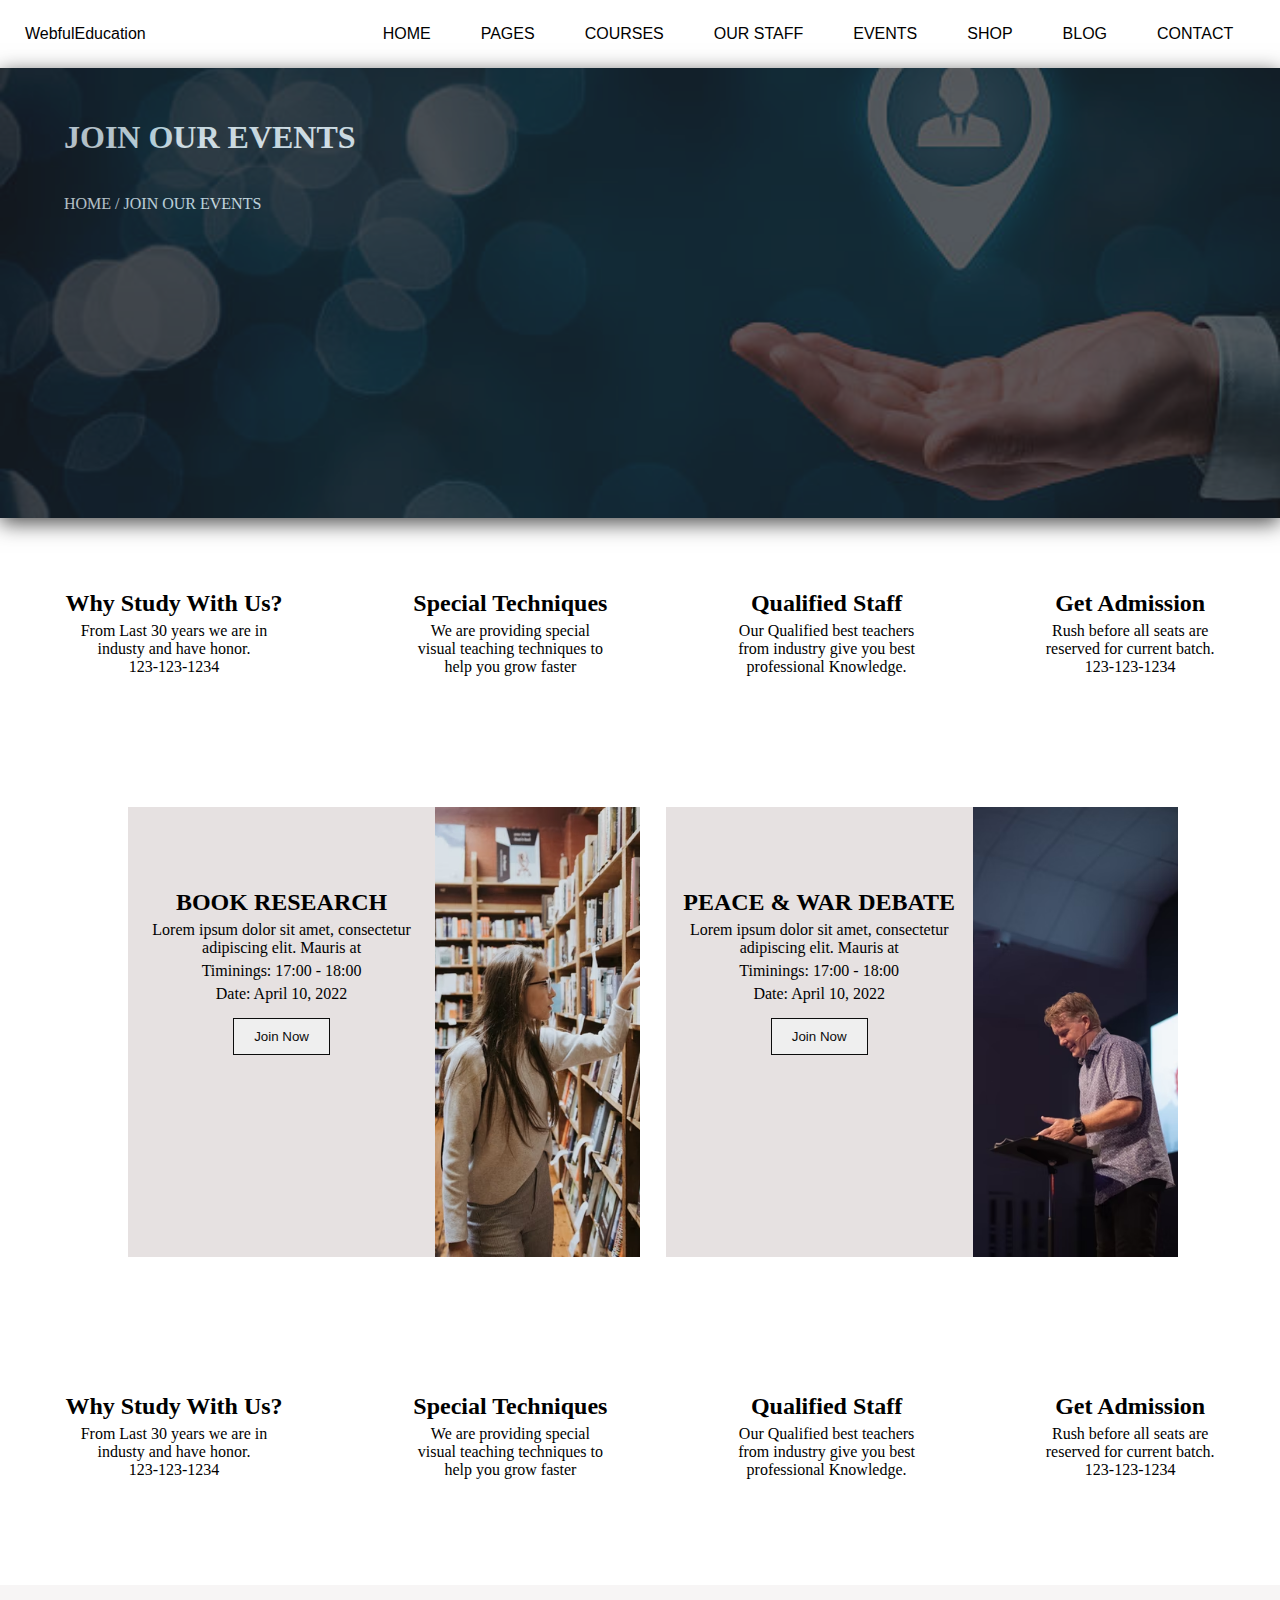
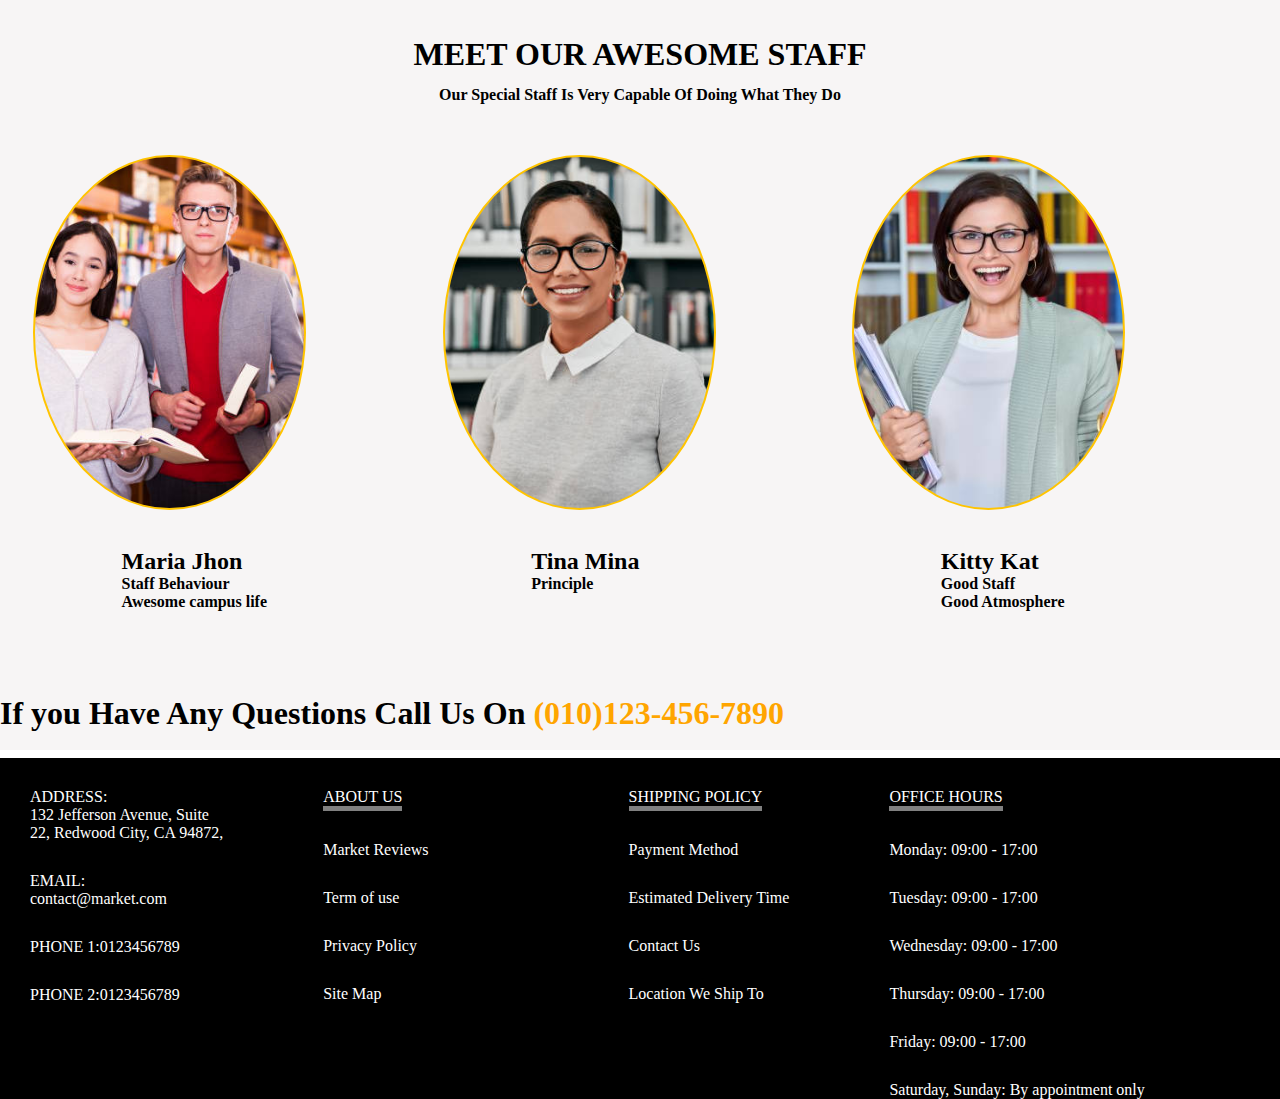
<file: event.html>
<!DOCTYPE html>
<html>
    <head>
        <link rel="stylesheet" href="ass.css">
    </head>
    <body>
        <ul class="bar">
    <li>WebfulEducation</li>
    <li class="dropdown">HOME
        <ul class="drp-cntnt">
            <li><a href="https://zbatoolofficial.github.io/Assignment/index.html">Home Verson 1</a></li>
            <li>Header Light</li>
            <li>Header Style</li>
            <li>Boxed Layout</li>
            <li>Header Dark</li>
        </ul>
    </li>
    <li class="dropdown">PAGES
        <ul class="drp-cntnt">
            <li><a href="https://zbatoolofficial.github.io/Assignment/about.html">About us</a></li>
            <li>Faqs</li>
            <li>Admission</li>
            <li>404 Error</li>
            <li>Gallery</li>
        </ul>
    </li>
    <li class="dropdown">COURSES
        <ul class="drp-cntnt">
            <li><a href="https://zbatoolofficial.github.io/Assignment/course.html">Course</a></li>
            <li>Single course</li>
            <li>Right Sidebar</li>
            <li>Left Sidebar</li>
            
        </ul>
    </li>
    <li class="dropdown">OUR STAFF
        <ul class="drp-cntnt">
            <li><a href="https://zbatoolofficial.github.io/Assignment/teacher.html">Our Staff</a></li>
            <li>Single Teacher</li>
            <li>Right Sidebar</li>
            <li>Left Sidebar</li>
            
        </ul>
    </li>
    <li class="dropdown">EVENTS
        <ul class="drp-cntnt">
            <li><a href="https://zbatoolofficial.github.io/Assignment/event.html">Events</a></li>
            <li>Single Events</li>
            <li>Right Sidebar</li>
            <li>Left Sidebar</li>
        </ul>
    </li>
    <li class="dropdown">SHOP
        <ul class="drp-cntnt">
            <li><a href="https://zbatoolofficial.github.io/Assignment/shop.html">Shop</a></li>
            <li>Single Product</li>
            <li>Cart</li>
            <li>Checkout</li>
            
        </ul>
    </li>
    <li class="dropdown">BLOG
        <ul class="drp-cntnt">
            <li><a href="https://zbatoolofficial.github.io/Assignment/blog.html">Blog</a></li>
            <li>Single Post</li>
            <li>Right Sidebar</li>
            <li>Left Sidebar</li>
        </ul>
    </li>
    <li class="dropdown">CONTACT
        <ul class="drp-cntnt">
            <li><a href="https://zbatoolofficial.github.io/Assignment/contact.html">Contact</a></li>
            <li>Single Post</li>
            <li>Right Sidebar</li>
            <li>Left Sidebar</li>
        </ul>
    </li>
</ul>
        <div class="abmain">
        <div class="abwraper">
            <div class="abLayer">
                <div class="abLcntnt">
                    <h1> JOIN OUR EVENTS</h1>
                    <p>HOME /  JOIN OUR EVENTS</p>
                          
                </div>
        
            </div></div>
            <div class="about">
                <div class="ab1">
                    <h2>Why Study With Us?</h2>
                    <p>From Last 30 years we are in<br>
                        industy and have honor.<br>
                         123-123-1234
                    </p>
                </div>
                <div class="ab1">
                    <h2>Special Techniques</h2>
                    <p>We are providing special<br>visual teaching techniques to<br>
                    help you grow faster
                    </p>
                </div>
                <div class="ab1">
                    <h2>Qualified Staff</h2>
                    <p>Our Qualified best teachers<br>
                        from industry give you best<br>
                    professional Knowledge.
                    </p>
                </div>
                <div class="ab1">
                    <h2>Get Admission</h2>
                    <p>Rush before all seats are<br> reserved for current batch.<br>
                         123-123-1234
                    </p>
                </div>
            </div>
            <div class="Evnt">
               <div class="Evnt2">
                <div class="hromain2">
            <div class="hrosec1">
                <div class="hrolft1">
                    <h2>BOOK RESEARCH</h2>
                    <p>Lorem ipsum dolor sit amet, consectetur<br> adipiscing elit. Mauris at</p>
                         <p> Timinings: 17:00 - 18:00</p>
                         <p>  Date: April 10, 2022</p>
                         <button>Join Now</button>
                </div>
                <div class="hrort1"></div>
            </div>
            <div class="hrosec2">
                <div class="hrolft2">
                    <h2>PEACE & WAR DEBATE</h2>
                    <p>Lorem ipsum dolor sit amet, consectetur<br> adipiscing elit. Mauris at</p>
                    <p> Timinings: 17:00 - 18:00</p>
                    <p>  Date: April 10, 2022</p>
                    <button>Join Now</button>
                </div>
                <div class="hrort2"></div>
            </div></div>
           
            </div>
            
        </div>
        <div class="about">
            <div class="ab1">
                <h2>Why Study With Us?</h2>
                <p>From Last 30 years we are in<br>
                    industy and have honor.<br>
                     123-123-1234
                </p>
            </div>
            <div class="ab1">
                <h2>Special Techniques</h2>
                <p>We are providing special<br>visual teaching techniques to<br>
                help you grow faster
                </p>
            </div>
            <div class="ab1">
                <h2>Qualified Staff</h2>
                <p>Our Qualified best teachers<br>
                    from industry give you best<br>
                professional Knowledge.
                </p>
            </div>
            <div class="ab1">
                <h2>Get Admission</h2>
                <p>Rush before all seats are<br> reserved for current batch.<br>
                     123-123-1234
                </p>
            </div>
        </div>
<div class="teacher">
    <div class="tch1">
        <h1>MEET OUR AWESOME STAFF</h1>
        <h4>Our Special Staff Is Very Capable Of Doing What They Do</h4>
    </div>
    <div class="tch2">
       <div class="tchrman">
        <div class="tchr2">
            
        </div>
        <div class="tchrd">
            <h2>Maria Jhon</h2>
            <h4>Staff Behaviour</h4>
            <h4>Awesome campus life</h4>
        </div></div>
        <div class="tchrman">
            <div class="tchr3">
                
            </div>
            <div class="tchrd">
                <h2>Tina Mina</h2>
                <h4>Principle</h4>
            </div></div>
            <div class="tchrman">
                <div class="tchr1">
                    
                </div>
                <div class="tchrd">
                    <h2>Kitty Kat</h2>
                    <h4>Good Staff</h4>
                    <h4>Good Atmosphere</h4>
                </div></div>
    </div> 
    <div class="and">
        <h1> If you Have Any Questions Call Us On <span style="color: orange;">(010)123-456-7890</span></h1>
    </div>
    <div class="endmn">
        <div class="end1">
        <ul>
            <li>ADDRESS:<br>
                132 Jefferson Avenue, Suite<br>
                 22, Redwood City, CA 94872,</li>
            <li></li>
            <li>EMAIL:<br>contact@market.com</li>
            <li></li>
            <li>PHONE 1:0123456789</li>
            <li>PHONE 2:0123456789</li>
        </ul></div>
        <div class="end2">
            <ul>
                <li>ABOUT US</li>
                <li>Market Reviews</li>
                <li>Term of use</li>
                <li>Privacy Policy</li>
                <li>Site Map</li>
            
            </ul></div>
            <div class="end3">
                <ul>
                    <li>SHIPPING POLICY</li>
                    <li>Payment Method</li>
                    <li>Estimated Delivery Time</li>
                    <li>Contact Us</li>
                    <li>Location We Ship To</li>
                    
                </ul></div>
                <div class="end4">
                    <ul>
                        <li>OFFICE HOURS</li>
                        <li>Monday: 09:00 - 17:00</li>
                        <li>Tuesday: 09:00 - 17:00</li>
                        <li>Wednesday: 09:00 - 17:00</li>
                        <li>Thursday: 09:00 - 17:00</li>
                        <li>Friday: 09:00 - 17:00</li>
                        <li>Saturday, Sunday: By appointment only
                        </li>
                        
                    </ul></div></div>
            </body>
            </html>
</file>
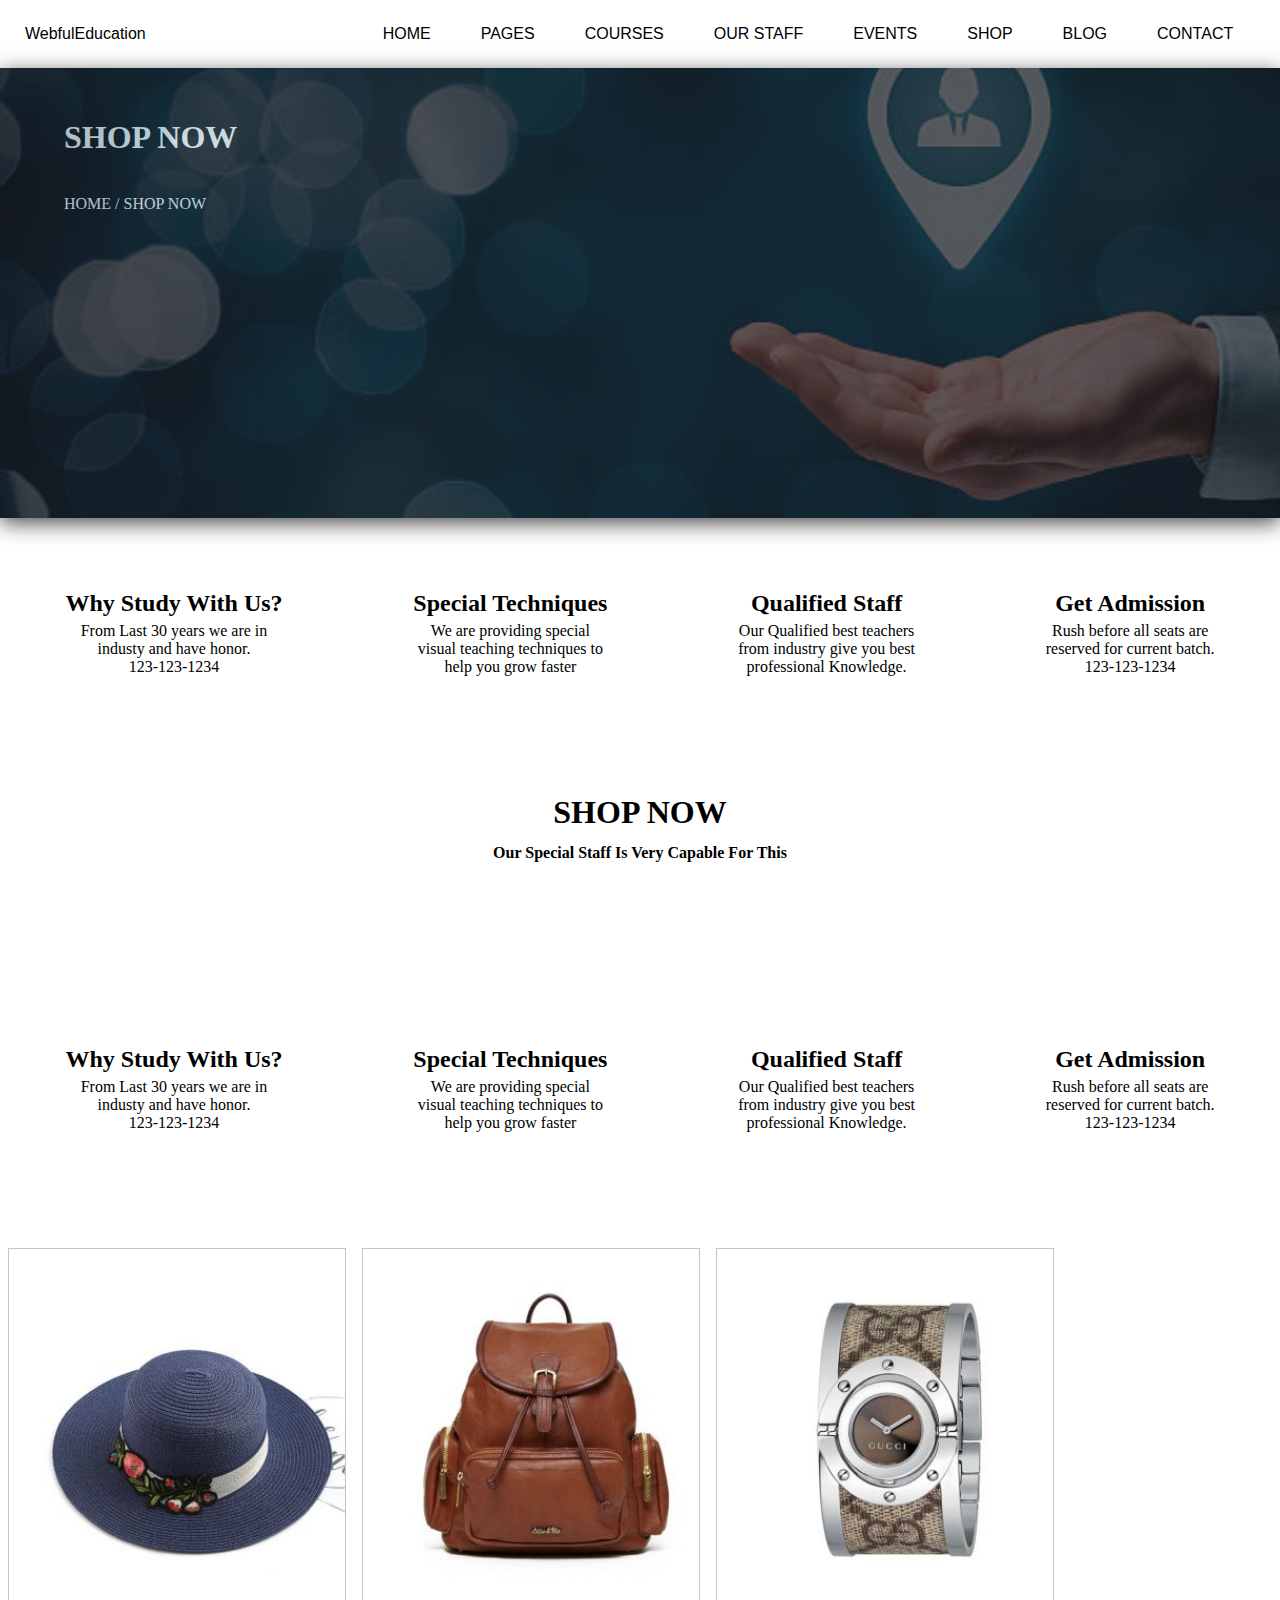
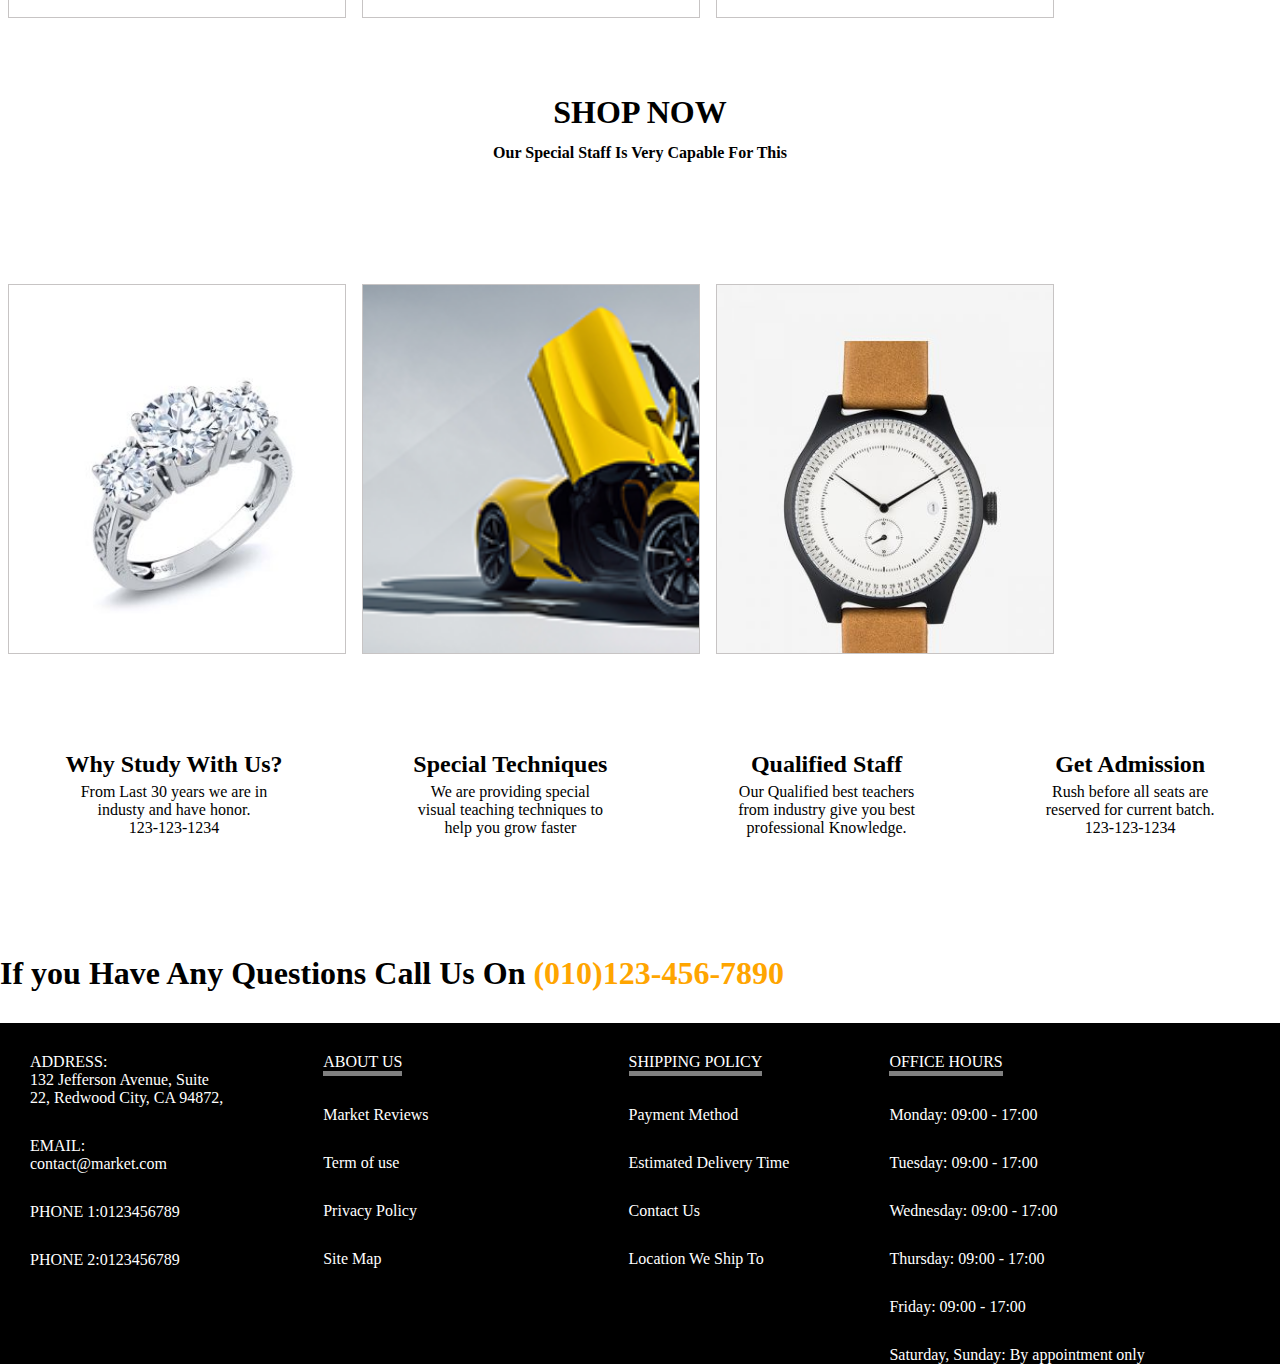
<file: shop.html>
<!DOCTYPE html>
<html>
    <head>
        <link rel="stylesheet" href="ass.css">
    </head>
    <body>
        <ul class="bar">
    <li>WebfulEducation</li>
    <li class="dropdown">HOME
        <ul class="drp-cntnt">
            <li><a href="https://zbatoolofficial.github.io/Assignment/index.html">Home Verson 1</a></li>
            <li>Header Light</li>
            <li>Header Style</li>
            <li>Boxed Layout</li>
            <li>Header Dark</li>
        </ul>
    </li>
    <li class="dropdown">PAGES
        <ul class="drp-cntnt">
            <li><a href="https://zbatoolofficial.github.io/Assignment/about.html">About us</a></li>
            <li>Faqs</li>
            <li>Admission</li>
            <li>404 Error</li>
            <li>Gallery</li>
        </ul>
    </li>
    <li class="dropdown">COURSES
        <ul class="drp-cntnt">
            <li><a href="https://zbatoolofficial.github.io/Assignment/course.html">Course</a></li>
            <li>Single course</li>
            <li>Right Sidebar</li>
            <li>Left Sidebar</li>
            
        </ul>
    </li>
    <li class="dropdown">OUR STAFF
        <ul class="drp-cntnt">
            <li><a href="https://zbatoolofficial.github.io/Assignment/teacher.html">Our Staff</a></li>
            <li>Single Teacher</li>
            <li>Right Sidebar</li>
            <li>Left Sidebar</li>
            
        </ul>
    </li>
    <li class="dropdown">EVENTS
        <ul class="drp-cntnt">
            <li><a href="https://zbatoolofficial.github.io/Assignment/event.html">Events</a></li>
            <li>Single Events</li>
            <li>Right Sidebar</li>
            <li>Left Sidebar</li>
        </ul>
    </li>
    <li class="dropdown">SHOP
        <ul class="drp-cntnt">
            <li><a href="https://zbatoolofficial.github.io/Assignment/shop.html">Shop</a></li>
            <li>Single Product</li>
            <li>Cart</li>
            <li>Checkout</li>
            
        </ul>
    </li>
    <li class="dropdown">BLOG
        <ul class="drp-cntnt">
            <li><a href="https://zbatoolofficial.github.io/Assignment/blog.html">Blog</a></li>
            <li>Single Post</li>
            <li>Right Sidebar</li>
            <li>Left Sidebar</li>
        </ul>
    </li>
    <li class="dropdown">CONTACT
        <ul class="drp-cntnt">
            <li><a href="https://zbatoolofficial.github.io/Assignment/contact.html">Contact</a></li>
            <li>Single Post</li>
            <li>Right Sidebar</li>
            <li>Left Sidebar</li>
        </ul>
    </li>
</ul>
        <div class="abmain">
        <div class="abwraper">
            <div class="abLayer">
                <div class="abLcntnt">
                    <h1> SHOP NOW</h1>
                    <p>HOME /  SHOP NOW</p>
                          
                </div>
        
            </div></div>
            <div class="about">
                <div class="ab1">
                    <h2>Why Study With Us?</h2>
                    <p>From Last 30 years we are in<br>
                        industy and have honor.<br>
                         123-123-1234
                    </p>
                </div>
                <div class="ab1">
                    <h2>Special Techniques</h2>
                    <p>We are providing special<br>visual teaching techniques to<br>
                    help you grow faster
                    </p>
                </div>
                <div class="ab1">
                    <h2>Qualified Staff</h2>
                    <p>Our Qualified best teachers<br>
                        from industry give you best<br>
                    professional Knowledge.
                    </p>
                </div>
                <div class="ab1">
                    <h2>Get Admission</h2>
                    <p>Rush before all seats are<br> reserved for current batch.<br>
                         123-123-1234
                    </p>
                </div>
            </div>
            <div class="tch1">
                <h1>SHOP NOW</h1>
                <h4>Our Special Staff Is Very Capable For This</h4>
            </div>
             <div class="about">
            <div class="ab1">
                <h2>Why Study With Us?</h2>
                <p>From Last 30 years we are in<br>
                    industy and have honor.<br>
                     123-123-1234
                </p>
            </div>
            <div class="ab1">
                <h2>Special Techniques</h2>
                <p>We are providing special<br>visual teaching techniques to<br>
                help you grow faster
                </p>
            </div>
            <div class="ab1">
                <h2>Qualified Staff</h2>
                <p>Our Qualified best teachers<br>
                    from industry give you best<br>
                professional Knowledge.
                </p>
            </div>
            <div class="ab1">
                <h2>Get Admission</h2>
                <p>Rush before all seats are<br> reserved for current batch.<br>
                     123-123-1234
                </p>
            </div>
        </div>
           <div class="inbmain">
           
            <div class="inb">
                
       <div class="tbl">
             
                      <div class="tbl1">  
                   
                    </div>
                    <div class="tbl2">
                   
                    </div>
                        <div class="tbl3">
                 
                   </div></div></div>
                   <div class="tch1">
                    <h1>SHOP NOW</h1>
                    <h4>Our Special Staff Is Very Capable For This</h4>
                </div>
               <div class="inbmain">
               
                <div class="inb">
                    
           <div class="tbl">
                 
                          <div class="tbl21">  
                       
                        </div>
                        <div class="tbl32">
                       
                        </div>
                            <div class="tbl13">
                     
                       </div></div></div>
                       <div class="about">
                        <div class="ab1">
                            <h2>Why Study With Us?</h2>
                            <p>From Last 30 years we are in<br>
                                industy and have honor.<br>
                                 123-123-1234
                            </p>
                        </div>
                        <div class="ab1">
                            <h2>Special Techniques</h2>
                            <p>We are providing special<br>visual teaching techniques to<br>
                            help you grow faster
                            </p>
                        </div>
                        <div class="ab1">
                            <h2>Qualified Staff</h2>
                            <p>Our Qualified best teachers<br>
                                from industry give you best<br>
                            professional Knowledge.
                            </p>
                        </div>
                        <div class="ab1">
                            <h2>Get Admission</h2>
                            <p>Rush before all seats are<br> reserved for current batch.<br>
                                 123-123-1234
                            </p>
                        </div>
                    </div>
    <div class="and">
        <h1> If you Have Any Questions Call Us On <span style="color: orange;">(010)123-456-7890</span></h1>
    </div>
    <div class="endmn">
        <div class="end1">
        <ul>
            <li>ADDRESS:<br>
                132 Jefferson Avenue, Suite<br>
                 22, Redwood City, CA 94872,</li>
            <li></li>
            <li>EMAIL:<br>contact@market.com</li>
            <li></li>
            <li>PHONE 1:0123456789</li>
            <li>PHONE 2:0123456789</li>
        </ul></div>
        <div class="end2">
            <ul>
                <li>ABOUT US</li>
                <li>Market Reviews</li>
                <li>Term of use</li>
                <li>Privacy Policy</li>
                <li>Site Map</li>
            
            </ul></div>
            <div class="end3">
                <ul>
                    <li>SHIPPING POLICY</li>
                    <li>Payment Method</li>
                    <li>Estimated Delivery Time</li>
                    <li>Contact Us</li>
                    <li>Location We Ship To</li>
                    
                </ul></div>
                <div class="end4">
                    <ul>
                        <li>OFFICE HOURS</li>
                        <li>Monday: 09:00 - 17:00</li>
                        <li>Tuesday: 09:00 - 17:00</li>
                        <li>Wednesday: 09:00 - 17:00</li>
                        <li>Thursday: 09:00 - 17:00</li>
                        <li>Friday: 09:00 - 17:00</li>
                        <li>Saturday, Sunday: By appointment only
                        </li>
                        
                    </ul></div></div>
            </body>
            </html>
</file>
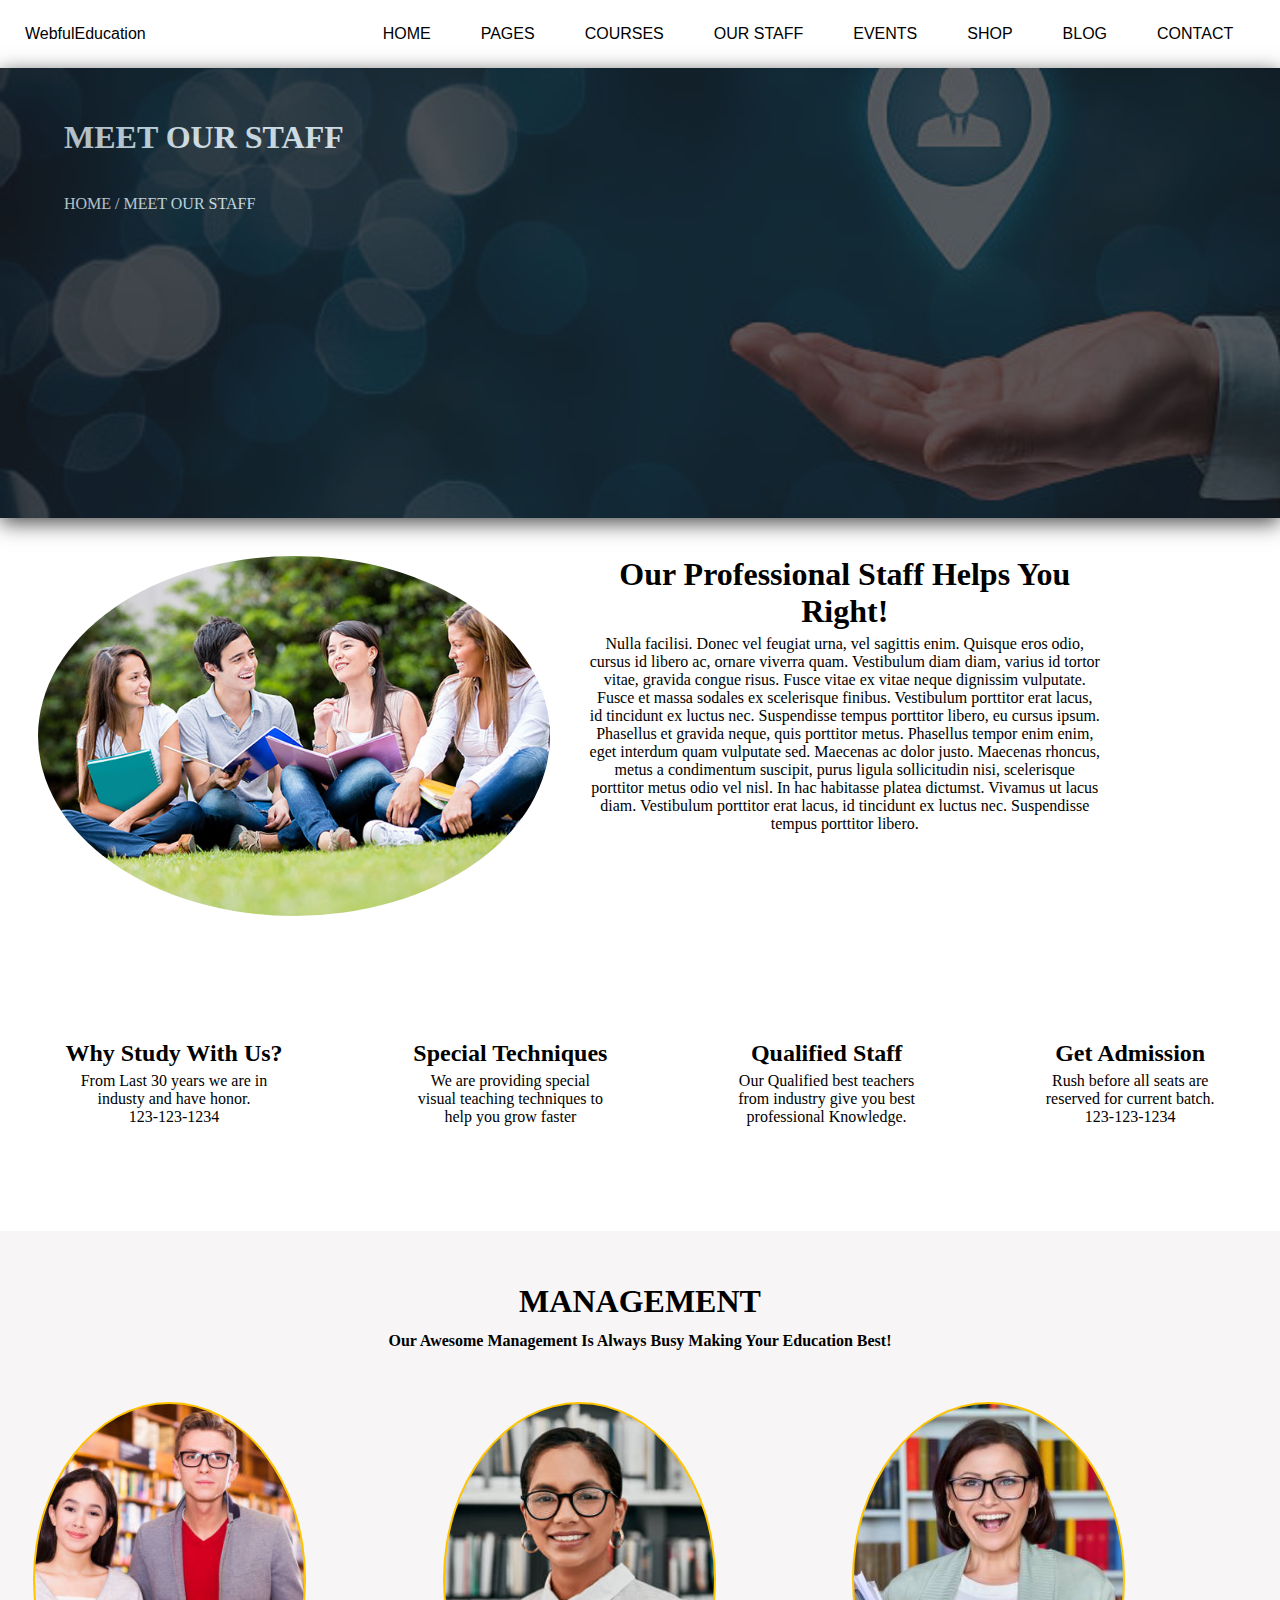
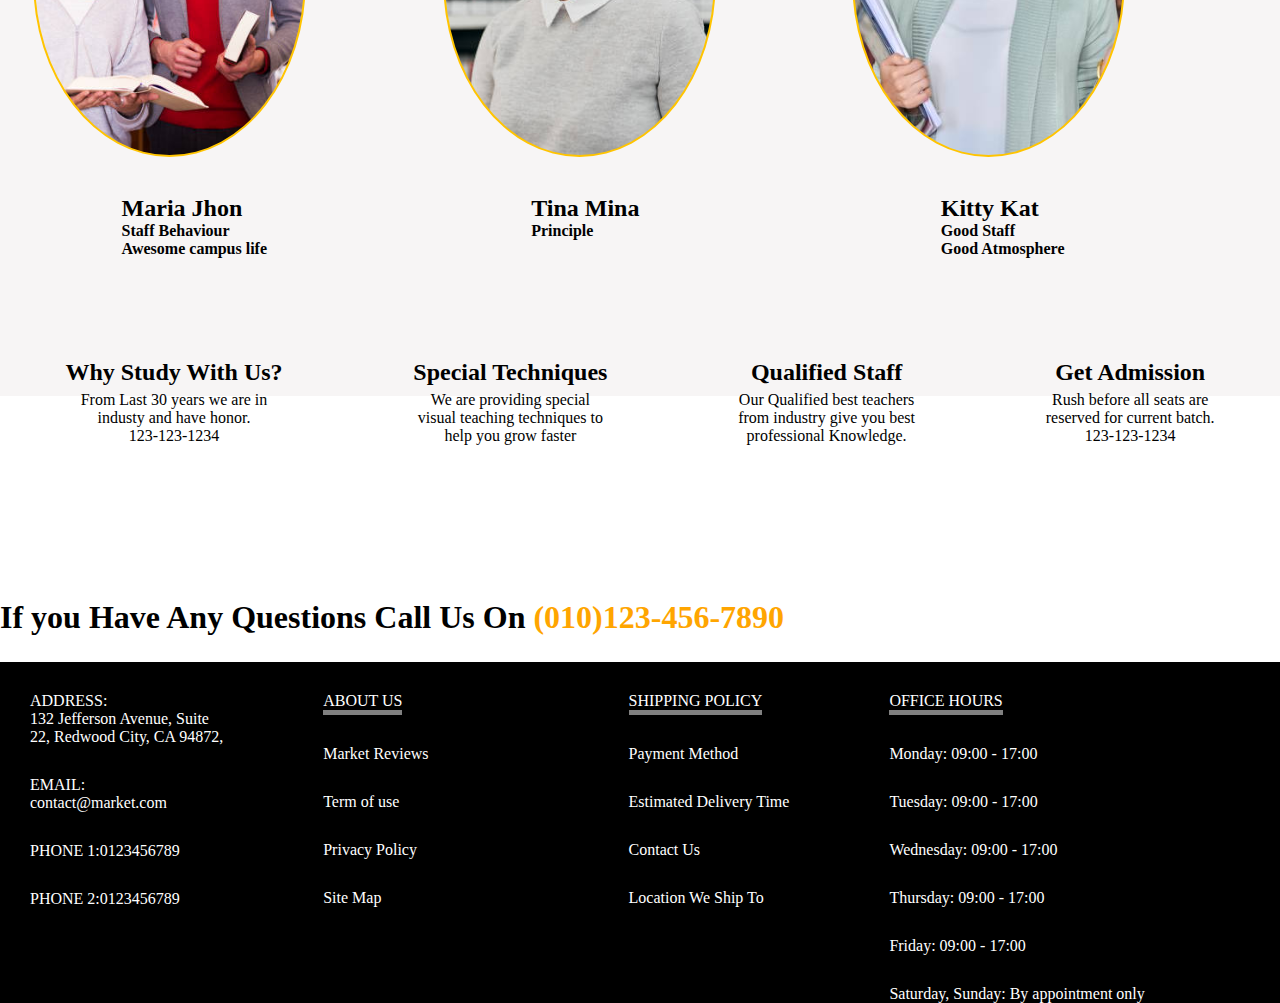
<file: teacher.html>
<!DOCTYPE html>
<html>
    <head>
        <link rel="stylesheet" href="ass.css">
    </head>
    <body>
       <ul class="bar">
    <li>WebfulEducation</li>
    <li class="dropdown">HOME
        <ul class="drp-cntnt">
            <li><a href="https://zbatoolofficial.github.io/Assignment/index.html">Home Verson 1</a></li>
            <li>Header Light</li>
            <li>Header Style</li>
            <li>Boxed Layout</li>
            <li>Header Dark</li>
        </ul>
    </li>
    <li class="dropdown">PAGES
        <ul class="drp-cntnt">
            <li><a href="https://zbatoolofficial.github.io/Assignment/about.html">About us</a></li>
            <li>Faqs</li>
            <li>Admission</li>
            <li>404 Error</li>
            <li>Gallery</li>
        </ul>
    </li>
    <li class="dropdown">COURSES
        <ul class="drp-cntnt">
            <li><a href="https://zbatoolofficial.github.io/Assignment/course.html">Course</a></li>
            <li>Single course</li>
            <li>Right Sidebar</li>
            <li>Left Sidebar</li>
            
        </ul>
    </li>
    <li class="dropdown">OUR STAFF
        <ul class="drp-cntnt">
            <li><a href="https://zbatoolofficial.github.io/Assignment/teacher.html">Our Staff</a></li>
            <li>Single Teacher</li>
            <li>Right Sidebar</li>
            <li>Left Sidebar</li>
            
        </ul>
    </li>
    <li class="dropdown">EVENTS
        <ul class="drp-cntnt">
            <li><a href="https://zbatoolofficial.github.io/Assignment/event.html">Events</a></li>
            <li>Single Events</li>
            <li>Right Sidebar</li>
            <li>Left Sidebar</li>
        </ul>
    </li>
    <li class="dropdown">SHOP
        <ul class="drp-cntnt">
            <li><a href="https://zbatoolofficial.github.io/Assignment/shop.html">Shop</a></li>
            <li>Single Product</li>
            <li>Cart</li>
            <li>Checkout</li>
            
        </ul>
    </li>
    <li class="dropdown">BLOG
        <ul class="drp-cntnt">
            <li><a href="https://zbatoolofficial.github.io/Assignment/blog.html">Blog</a></li>
            <li>Single Post</li>
            <li>Right Sidebar</li>
            <li>Left Sidebar</li>
        </ul>
    </li>
    <li class="dropdown">CONTACT
        <ul class="drp-cntnt">
            <li><a href="https://zbatoolofficial.github.io/Assignment/contact.html">Contact</a></li>
            <li>Single Post</li>
            <li>Right Sidebar</li>
            <li>Left Sidebar</li>
        </ul>
    </li>
</ul>
        <div class="abmain">
        <div class="abwraper">
            <div class="abLayer">
                <div class="abLcntnt">
                    <h1>MEET OUR STAFF</h1>
                    <p>HOME / MEET OUR STAFF</p>
                          
                </div>
        
            </div></div>
            <div class="tehero">
                <div class="telft"></div>
                <div class="terit">
                    <h1>Our Professional Staff Helps You Right!</h1>
                <p>Nulla facilisi. Donec vel feugiat urna, vel sagittis enim. Quisque eros odio, cursus id libero ac, ornare viverra quam. Vestibulum diam diam, varius id tortor vitae, gravida congue risus. Fusce vitae ex vitae neque dignissim vulputate. Fusce et massa sodales ex scelerisque finibus. Vestibulum porttitor erat lacus, id tincidunt ex luctus nec. Suspendisse tempus porttitor libero, eu cursus ipsum. Phasellus et gravida neque, quis porttitor metus. Phasellus tempor enim enim, eget interdum quam vulputate sed. Maecenas ac dolor justo. Maecenas rhoncus, metus a condimentum suscipit, purus ligula sollicitudin nisi, scelerisque porttitor metus odio vel nisl. In hac habitasse platea dictumst. Vivamus ut lacus diam. Vestibulum porttitor erat lacus, id tincidunt ex luctus nec. Suspendisse tempus porttitor libero.</p>
                </div>
            </div>
            <div class="about">
                <div class="ab1">
                    <h2>Why Study With Us?</h2>
                    <p>From Last 30 years we are in<br>
                        industy and have honor.<br>
                         123-123-1234
                    </p>
                </div>
                <div class="ab1">
                    <h2>Special Techniques</h2>
                    <p>We are providing special<br>visual teaching techniques to<br>
                    help you grow faster
                    </p>
                </div>
                <div class="ab1">
                    <h2>Qualified Staff</h2>
                    <p>Our Qualified best teachers<br>
                        from industry give you best<br>
                    professional Knowledge.
                    </p>
                </div>
                <div class="ab1">
                    <h2>Get Admission</h2>
                    <p>Rush before all seats are<br> reserved for current batch.<br>
                         123-123-1234
                    </p>
                </div>
            </div>
            <div class="teacher">
                <div class="tch1">
                    <h1>MANAGEMENT</h1>
                    <h4>Our Awesome Management Is Always Busy Making Your Education Best!</h4>
                </div>
                <div class="tch2">
                   <div class="tchrman">
                    <div class="tchr2">
                        
                    </div>
                    <div class="tchrd">
                        <h2>Maria Jhon</h2>
                        <h4>Staff Behaviour</h4>
                        <h4>Awesome campus life</h4>
                    </div></div>
                    <div class="tchrman">
                        <div class="tchr3">
                            
                        </div>
                        <div class="tchrd">
                            <h2>Tina Mina</h2>
                            <h4>Principle</h4>
                        </div></div>
                        <div class="tchrman">
                            <div class="tchr1">
                                
                            </div>
                            <div class="tchrd">
                                <h2>Kitty Kat</h2>
                                <h4>Good Staff</h4>
                                <h4>Good Atmosphere</h4>
                            </div></div>
                </div> 
                <div class="about">
                    <div class="ab1">
                        <h2>Why Study With Us?</h2>
                        <p>From Last 30 years we are in<br>
                            industy and have honor.<br>
                             123-123-1234
                        </p>
                    </div>
                    <div class="ab1">
                        <h2>Special Techniques</h2>
                        <p>We are providing special<br>visual teaching techniques to<br>
                        help you grow faster
                        </p>
                    </div>
                    <div class="ab1">
                        <h2>Qualified Staff</h2>
                        <p>Our Qualified best teachers<br>
                            from industry give you best<br>
                        professional Knowledge.
                        </p>
                    </div>
                    <div class="ab1">
                        <h2>Get Admission</h2>
                        <p>Rush before all seats are<br> reserved for current batch.<br>
                             123-123-1234
                        </p>
                    </div>
                </div>
                <div class="and">
                    <h1> If you Have Any Questions Call Us On <span style="color: orange;">(010)123-456-7890</span></h1>
                </div>
                <div class="endmn">
                    <div class="end1">
                    <ul>
                        <li>ADDRESS:<br>
                            132 Jefferson Avenue, Suite<br>
                             22, Redwood City, CA 94872,</li>
                        <li></li>
                        <li>EMAIL:<br>contact@market.com</li>
                        <li></li>
                        <li>PHONE 1:0123456789</li>
                        <li>PHONE 2:0123456789</li>
                    </ul></div>
                    <div class="end2">
                        <ul>
                            <li>ABOUT US</li>
                            <li>Market Reviews</li>
                            <li>Term of use</li>
                            <li>Privacy Policy</li>
                            <li>Site Map</li>
                        
                        </ul></div>
                        <div class="end3">
                            <ul>
                                <li>SHIPPING POLICY</li>
                                <li>Payment Method</li>
                                <li>Estimated Delivery Time</li>
                                <li>Contact Us</li>
                                <li>Location We Ship To</li>
                                
                            </ul></div>
                            <div class="end4">
                                <ul>
                                    <li>OFFICE HOURS</li>
                                    <li>Monday: 09:00 - 17:00</li>
                                    <li>Tuesday: 09:00 - 17:00</li>
                                    <li>Wednesday: 09:00 - 17:00</li>
                                    <li>Thursday: 09:00 - 17:00</li>
                                    <li>Friday: 09:00 - 17:00</li>
                                    <li>Saturday, Sunday: By appointment only
                                    </li>
                                    
                                </ul></div></div>
            </body>
            </html>
</file>
<file: ass.css>
* {
  margin: 0;
  padding: 0;
}

@media screen and (max-width:320px) {
  .pagemain {
    width: 100%;
    display: flex;
    flex-direction: column;
  }
}

.pagemain {
  width: 100%;
}

.bar {
  display: flex;
  flex-direction: row;
  width: 100%;
  height: fit-content;

  background-color: rgb(255, 255, 255);
  color: rgb(0, 0, 0);

}

.bar li {
  list-style: none;
  padding: 20px 20px;
  margin: 5px;
}

.bar :nth-child(2) {
  margin-left: 15%;
}

.bar:nth-child(1) {
  background-color: transparent;
  font: 1em sans-serif;
  
}

.dropdown:hover,
li:hover {
  color: rgb(255, 196, 0);
  cursor: pointer;
}

.dropdown {
  margin: 0;

}

.dropdown li {
  display: inline-block;
}

.drp-cntnt {
  display: none;
  position: absolute;
  background-color: rgb(14, 67, 182);
  min-width: 160px;
  box-shadow: 0px 8px 16px 0px rgba(0, 0, 0, 0.2);
  z-index: 1;

}

.drp-cntnt li {
  color: rgb(255, 255, 255);
  padding: 10px 16px;
  text-decoration: none;
  display: block;

}

.drp-cntnt li:nth-child(2) {
  margin-left: 0;
}

.drp-cntnt li:hover {
  background-color: transparent;
  color: rgb(255, 196, 0);
}

.drp-cntnt li a:nth-child(1){
  color: #fff;
}
.dropdown:hover .drp-cntnt {
  display: block;
}

.herosection {
  width: 100%;
  height: 85vh;
  background-color: rgb(235, 243, 243);
  display: flex;
  text-align: center;
  box-shadow: 0px 8px 20px 0px black;
}

.hsleft {
  width: 0;
  height: 0;
}

.hsright {
  background-image: url("1.jpg");

  height: 100%;
  width: 100%;
  display: flex;
  background-position: center;
  border: 1px solid grey;
  background-size: cover;
  transition: 3s;
}

.hsright:hover {
  opacity: 0.9;
  height: 100%;
  width: 100%;
  display: flex;
  color: white;
  cursor: pointer;
  background-image: url(1h.jpg);
  background-position: center;
  border: 1px solid grey;
  background-size: cover;
  transition: 2s;
}

.hsrcontent {


  margin-top: 15%;
  display: flex;
  flex-direction: column;
  text-align: center;

}

.hsrcontent>h1 {
  font-size: 60px;
  margin-left: 50%;
}

.hsrcontent>button {
  width: 20%;
  margin-top: 5%;
  padding: 12px;
  margin-left: 70%;
  border: none;

  background-color: white;
  color: rgb(0, 0, 0);
}

.wraper {
  background-image: url(2.jpg);
  background-position: top;
  background-size: cover;
  width: 100%;

  height: 50vh;
  display: flex;
  flex-direction: row;
}

.Layer {
  background-color: blue;
  width: 33.5%;
  height: 100%;
  opacity: 0.7;
  box-shadow: 0px 5px 20px 0px black;

}

.Lcntnt>h1 {
  margin-left: 5%;
  margin-top: 4%;
  color: white;

}

.Lcntnt>button {
  margin-left: 5%;
  margin-top: 4%;
  color: white;

}

.Lcntnt>p {
  margin-left: 5%;
  margin-top: 4%;
  color: white;

}

.Layer2 {
  background-color: rgb(5, 5, 122);

  width: 33.5%;
  height: 100%;
  opacity: 0.9;
  box-shadow: 0px 5px 16px 0px black;
}

.Layer3 {
  background-color: blue;
  width: 33.5%;
  height: 100%;
  opacity: 0.7;
  box-shadow: 0px 5px 16px 0px black;
}

.Lcntnt>button {
  font-size: 15px;
  color: white;
  padding: 12.24px 14.4px;
  /*margin-top: 50px;*/
  border: 1px solid white;
  background-color: transparent;
}

.Lcntnt>button:hover {
  border: none;
  cursor: pointer;
  background-color: rgb(255, 196, 0);
}

.imgpa {
  width: 100%;
  height: 70vh;
  background-color: white;
  display: flex;
  flex-direction: row;
  align-items: center;

}

.imglft {
  background-image: url(3.jpg);
  background-position: center;
  background-size: cover;
  width: 40%;
  margin-left: 6%;
  background-color: white;
  height: 65vh;
}

.par8 {
  width: fit-content;
  height: 70vh;
  margin-top: 5%;
  margin-left: 6%;
}

.par8>h1 {

  font-size: 30px;
  color: black;
}

.par8>p {
  margin-top: 5%;
  margin-left: 10px;

  color: black;
}

.par8>h3 {
  margin-top: 5%;
  margin-left: 10px;

  color: black;
}

.par8>button {
  margin-top: 5%;
  font-size: 15px;
  color: rgb(15, 14, 14);
  padding: 12.24px 14.4px;
  margin-left: 5%;
  border: 1px solid rgb(12, 12, 12);
  background-color: transparent;
}

.par8>button:hover {
  border: none;
  cursor: pointer;
  background-color: rgb(27, 27, 25);
  color: white;
}

.upcrse {
  width: 100%;
  height: 20vh;
  text-align: center;

}

.upcrse>h1 {
  margin-top: 4%;
}

.upcrse>h4 {
  margin-top: 1%;
}

.upli {
  display: flex;
  flex-direction: row;
  list-style: none;
  margin-left: 30%;
  margin-top: 1%;
}

.upli>li {
  margin-left: 3%;
  border-bottom: 1px solid rgb(0, 0, 0);
}

.downcrse {
  width: 100%;
  height: 75vh;

  display: flex;

}

.down1 {
  width: 30%;
  height: 70vh;
  flex-direction: column;

  margin-left: 3%;
}

.up1 {
  width: 100%;
  height: 50%;
  background-image: url(5.jpg);
  background-size: cover;
  background-position: center;
}

.btn {
  padding: 5px 10px;
  margin-top: 48%;
  margin-left: 70%;
  background-color: blue;
  color: white;
  border: none;

}

.do1 {
  margin-top: 5px;
  margin-left: 5%;
}

.do1,
h2,
p {
  margin-top: 5px;
}

.do1 button {
  padding: 12.24px 14.4px;
  background-color: rgb(14, 14, 90);
  color: white;
  border: none;
  margin-top: 3%;
}

.do1 button:hover {
  cursor: pointer;
  background-color: rgb(255, 196, 0);
  color: white;
  border: none;

}

.down2 {
  width: 30%;
  height: 70vh;
  margin-left: 3%;

}

.up2 {
  width: 100%;
  height: 50%;
  background-image: url(6.jpg);
  background-size: cover;
  background-position: center;
}

.do2 {
  margin-top: 5px;
  margin-left: 5%;
}

.do2 button {
  padding: 12.24px 14.4px;
  background-color: rgb(255, 196, 0);
  color: white;
  border: none;
  margin-top: 3%;
}

.do2 button:hover {
  background-color: rgb(5, 5, 122);
  color: white;
  border: none;
  cursor: pointer;
}

.down3 {
  width: 30%;
  height: 70vh;
  margin-left: 3%;

}

.up3 {
  width: 100%;
  height: 50%;
  background-image: url(7.jpg);
  background-size: cover;
  background-position: center;
}

.teacher {
  width: 100%;
  height: 85vh;
background-color:rgb(247, 245, 245);
  display: flex;
  flex-direction: column;
}

.tch1 {

  width: 100%;
  height: 20vh;
  text-align: center;

}

.tch1>h1 {
  margin-top: 4%;
}

.tch1>h4 {
  margin-top: 1%;
}

.tch2 {
  display: flex;
  width: 100%;
  height: 60vh;
  flex-direction: row;

}

.tchrman {
  width: 30%;
  height: 60vh;
  margin-left: 2%;
  margin-top: 4%;

}

.tchr1 {
  width: 70%;
  height: 65%;
  margin-left: 2%;
  background-image: url(9.jpg);
  background-size: cover;
  background-position: center;
  border-radius: 60%;
  border: 2px solid rgb(255, 196, 0);
}

.tchrd {
  margin-top: 10%;
  margin-left: 25%;

}

.tchr2 {
  width: 70%;
  height: 65%;
  margin-left: 2%;
  background-image: url(10.jpg);
  background-size: cover;
  background-position: center;
  border-radius: 60%;
  border: 2px solid rgb(255, 196, 0);
}

.tchr3 {
  width: 70%;
  height: 65%;
  margin-left: 2%;
  background-image: url(11.jpg);
  background-size: cover;
  background-position: center;
  border-radius: 60%;
  border: 2px solid rgb(255, 196, 0);
}

.tchr1:hover {
  background-color: blue;
  opacity: 0.5;
}

.tchr2:hover {
  background-color: blue;
  opacity: 0.5;
}

.tchr3:hover {
  background-color: blue;
  opacity: 0.5;
}

.Evnts {
  width: 100%;
  height: 90vh;
  background-color: rgb(34, 33, 33);
 
  text-align: center;
  margin-top: 2%;
}

.ev {
  width: 100%;
  height: 15vh;

  margin-top: 3%;
  color: white;
}
.ev h4{
  margin-top: 2%;
}
.hromain {
  width: 100%;
  height: 60vh;
  display: flex;


}

.hrosec1 {
  margin-left: 10%;
  margin-top: 2%;
  width: 40%;
  height: 50vh;
background-color:rgb(230, 225, 225);
  display: flex;
}
.hrosec1:hover{
transform: scale(0.9);
}
.hrosec2:hover{
  transform: scale(0.9);
  }
.hrosec2 {
  margin-left: 2%;
  margin-top: 2%;
  width: 40%;
  height: 50vh;
  background-color:rgb(230, 225, 225);
  display: flex;
}

.hrolft1 {
  width: 60%;
  height: relative;
  margin-top: 15%;
}
.hrolft1>button{
  padding: 10px 20px;
  border: 1px solid rgb(12, 12, 12);
  color: rgb(12, 12, 12);
  margin-top: 5%;
}
.hrolft1>button:hover{
  border: none;
  background-color: rgb(12, 12, 12);
  color: white;
  cursor: pointer;
}
.hrort1 {
  background-image: url(13.jpg);
  background-size: cover;
  background-position: center;
  width: 40%;
  height: relative;
}
.hrolft2 {
  width: 60%;
  height: relative;
  margin-top: 15%;
}
.hrolft2>button{
  padding: 10px 20px;
  border: 1px solid rgb(12, 12, 12);
  color: rgb(12, 12, 12);
  margin-top: 5%;
}
.hrolft2>button:hover{
  border: none;
  background-color: rgb(12, 12, 12);
  color: white;
  cursor: pointer;
}
.hrort2{
  background-image: url(12.jpg);
  background-size: cover;
  background-position: center;
  width: 40%;
  height: relative;
}
.endmn{
  display: flex;
  flex-direction: row;
  margin-top: 2%;
  background-color:black;
  
}
.end1 ul li{
  list-style: none;
  margin-top: 30px;
  margin-left: 30px;
  color: #fff;
}
.end2 ul li{
  list-style: none;
  margin-top: 30px;
  margin-left: 100px;
  color: #fff;
}
.end2 ul li:nth-child(1){
  border-bottom: 5px solid grey;
  width: fit-content;
}
.end3 ul li{
  list-style: none;
  margin-top: 30px;
  margin-left: 200px;
  color: #fff;
}
.end3 ul li:nth-child(1){
  border-bottom: 5px solid grey;
  width: fit-content;
}
.end4 ul li{
  list-style: none;
  margin-top: 30px;
  margin-left: 100px;
  color: #fff;
}
.end4 ul li:nth-child(1){
  border-bottom: 5px solid grey;
  width: fit-content;
}

.abwraper{
  background-image: url(14.jpg);
  background-position:center;
  background-size: cover;
  width: 100%;
background-size: cover;
  height: 50vh;
  display: flex;
}

.abLayer{
  background-color: rgb(26, 26, 29);
  width: 100%;
  height: 100%;
  opacity: 0.7;
  box-shadow: 0px 5px 20px 0px black;

}

.abLcntnt>h1{
  margin-left: 5%;
  margin-top: 4%;
  color: white;

}

.abLcntnt>p {
  margin-left: 5%;
  margin-top: 3%;
  color: white;

}
.about{
  display: flex;
  width: 100%;
height: 25vh;

margin-bottom: 3%;
text-align: center;
}
.ab1{
  padding: 5%;
  margin: auto;
}
.ab1:hover{
  transform: scale(0.9);
  cursor: pointer;
}
.and{
  height: 10%;
  margin-top: 4%;
 width: 100%;
} 
.and:hover{
  transform: scale(0.9);
 
  cursor: pointer;
}
.tehero{
  width: 100%;
  height: 50vh;

  text-align: center;
  display: flex;
 
}
.telft{
  width: 40%;
  height: 40vh;
  background-image: url(15.jpg);
  background-size: cover;
  border-radius: 50%;
 margin-top: 3%;
  margin-left: 3%;
}
.terit{
  width: 40%;
  margin-top: 3%;
  margin-left: 3%;
  height: 40vh;
}

.hromain2{
  width: 100%;
  height: 60vh;
  display: flex;
margin-top: 0%;

}
.Evnt2{
  display: flex;
  flex-direction: column;
   text-align: center;
  width: 100%;
  height: 60vh;
}
.contactmap{
  background-image: url(16.jpg);
  background-size: cover;
  background-position: center;
  width: 100%;
  height:50vh;
  margin-top: 2%;
  align-items: center;
}
.chmnlft{
  display: flex;
flex-direction:column;
width: 100%;
height: 75vh;
margin-top: 5%;
}
.chmn{
  margin-left: 5%;
}
.chmnlft button{
 width: 15%;
padding: 10px 20px;
background-color: rgb(5, 5, 122);
color: white;
border: none;
margin-top:3%;
margin-left: 5%;
}
.chmnlft h4{
  margin-top: 3px;
}
.chmnlft input[type="text"],input[type="password"]
{
  margin-top: 5px;
  padding: 10px 80px;
width: 80%;

}
.team{
  width: 100%;
  height: 45vh;
  align-items: center;
}
.temimg{
  background-image: url(team.jpg);
  background-size: cover;
  width: 80%;
  background-position: center;
  height: 40vh;
margin-left: 10%;
margin-top: 4%;
border: 2px solid rgb(255, 196, 0);
}
.teamp{
  text-align: center;
  width: 80%;
  height: 20vh;
  margin-left: 10%;
}
.temimg1{
  background-image: url(stdy.jpg);
  background-size: cover;
  width: 80%;
  background-position: center;
  height: 40vh;
margin-left: 10%;
margin-top: 4%;
border: 2px solid rgb(255, 196, 0);
}
.temimg2{
  background-image: url(behav.jpg);
  background-size: cover;
  width: 80%;
  background-position: center;
  height: 40vh;
margin-left: 10%;
margin-top: 4%;
border: 2px solid rgb(255, 196, 0);
}
.temimg3{
  background-image: url(carr.jpg);
  background-size: cover;
  width: 80%;
  background-position: center;
  height: 40vh;
margin-left: 10%;
margin-top: 4%;
border: 2px solid rgb(255, 196, 0);
}
.temimg4{
  background-image: url(ss.jpg);
  background-size: cover;
  width: 80%;
  background-position: center;
  height: 40vh;
margin-left: 10%;
margin-top: 4%;
border: 2px solid rgb(255, 196, 0);
}
/* shop */
.inb ul{
  display: flex;
  flex-direction: row;
  margin-top: 10px;
  background-color: azure;
  }
 .inbmain{
   width: 100%;
   height: 47vh;
 }
  
  .tbl{
      height: 45vh;
 
  display: flex;
  flex-direction: row;
  }

  .tbl1{
      margin:10px 8px;
      padding:4px 8px;
      background-image:url(p2h.jpg);
      width:25%; 
      border: 1px solid rgb(199, 196, 196);
      height:40vh;
      background-size: cover;
  }
  .tbl1:hover{
      background-image:url(p3.jpg);
      width:25%; 
      height:40vh;
      background-size: cover;
      padding:4px 8px;
      margin:10px 8px;
      transition: 2s all linear;
      background-position: center;
  }
  .tbl2{
    border: 1px solid rgb(199, 196, 196);
      background-image:url(p1h.jpg);
      width:25%; 
      height:40vh;
      background-size: cover;
      padding:4px 8px;
      margin:10px 8px;
  }
  .tbl2:hover{
      background-image:url(p2.jpg);
      width:25%; 
      height:40vh;
      background-size: cover;
      padding:4px 8px;
      margin:10px 8px;
      transition: 2s all linear;
      background-position: center;
  }
  .tbl3{
      margin:10px 8px;
      padding:4px 8px;
      background-image:url(p3h.jpg);
      width:25%; 
      background-size: cover;
      height:40vh;
      border: 1px solid rgb(199, 196, 196);
  }
  .tbl3:hover{
      background-position: center;
      background-image:url(p1.jpg);
      width:25%; 
      height:40vh;
      background-size: cover;
      padding:4px 8px;
      margin:10px 8px;
      transition: 2s all linear;
  }

  
  .tbl13{
    margin:10px 8px;
    padding:4px 8px;
    background-image:url(as.jpg);
    width:25%; 
  
    border: 1px solid rgb(199, 196, 196);
    height:40vh;
    background-size: cover;
}
.tbl13:hover{
    background-image:url(p3.jpg);
    width:25%; 
    opacity: 0.9;
    height:40vh;
    background-size: cover;
    padding:4px 8px;
    margin:10px 8px;
    transition: 2s ;
    background-position: center;
}
.tbl21{
  border: 1px solid rgb(199, 196, 196);
    background-image:url(p62.jpg);
    width:25%; 
    height:40vh;
    background-size: cover;
    padding:4px 8px;
    margin:10px 8px;
}
.tbl21:hover{
    background-image:url(p2.jpg);
    width:25%; 
    height:40vh;
    background-size: cover;
    padding:4px 8px;
    margin:10px 8px;
    transition: 2s all linear;
    background-position: center;
}
.tbl32{
    margin:10px 8px;
    padding:4px 8px;
    background-image:url(p5.jpg);
    width:25%; 
    background-size: cover;
    height:40vh;
    border: 1px solid rgb(199, 196, 196);
}
.tbl32:hover{
    background-position: center;
    background-image:url(p1.jpg);
    width:25%; 
    height:40vh;
    background-size: cover;
    padding:4px 8px;
    margin:10px 8px;
    transition: 2s all linear;
}
</file>
